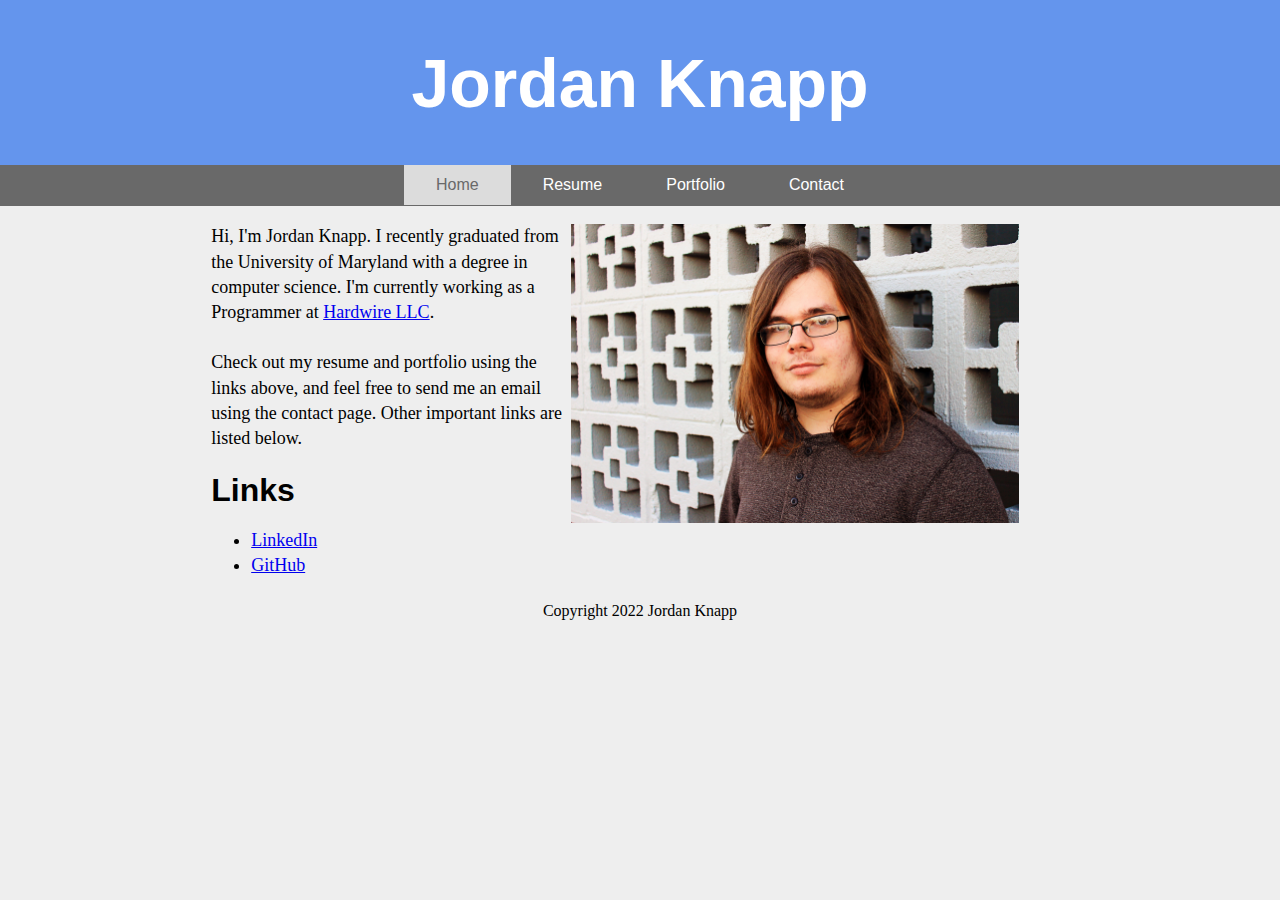
<file: index.html>
<!DOCTYPE html>
<html lang="en-us">
    <head>
        <meta charset="UTF-8">
        <title>Jordan Knapp</title>
        <link rel="stylesheet" href="stylesheet.css">
        <meta name="viewport" content="width=device-width, initial-scale=1.0"> 
    </head>
    <body>
        <header>
            <h1>Jordan Knapp</h1>
        </header>
        <nav>
            <ul>
                <li><a class="active" href="index.html">Home</a></li>
                <li><a href="resume.html">Resume</a></li>
                <li><a href="portfolio.html">Portfolio</a></li>
                <li><a href="contact.html">Contact</a></li>
            </ul>
        </nav>
        <main>
            <section class="home">
                <figure>
                    <img src="file/img/me.jpg" alt="A photo of me.">
                </figure>
                <p>Hi, I'm Jordan Knapp. I recently graduated from the University of Maryland with a degree in computer science. I'm currently working as a Programmer at <a href="https://hardwirellc.com/">Hardwire LLC</a>.
                <br><br>
                Check out my resume and portfolio using the links above, and feel free to send me an email using the contact page. Other important links are listed below.</p>
            </section>
            <section class="home">
                <h2>Links</h2>
                <ul>
                    <li><a href="https://www.linkedin.com/in/jordan-g-knapp/">LinkedIn</a></li>
                    <li><a href="https://github.com/jordanknapp00">GitHub</a></li>
                </ul>
            </section>
        </main>
    </body>
    <footer>Copyright 2022 Jordan Knapp</footer>
</html>
</file>
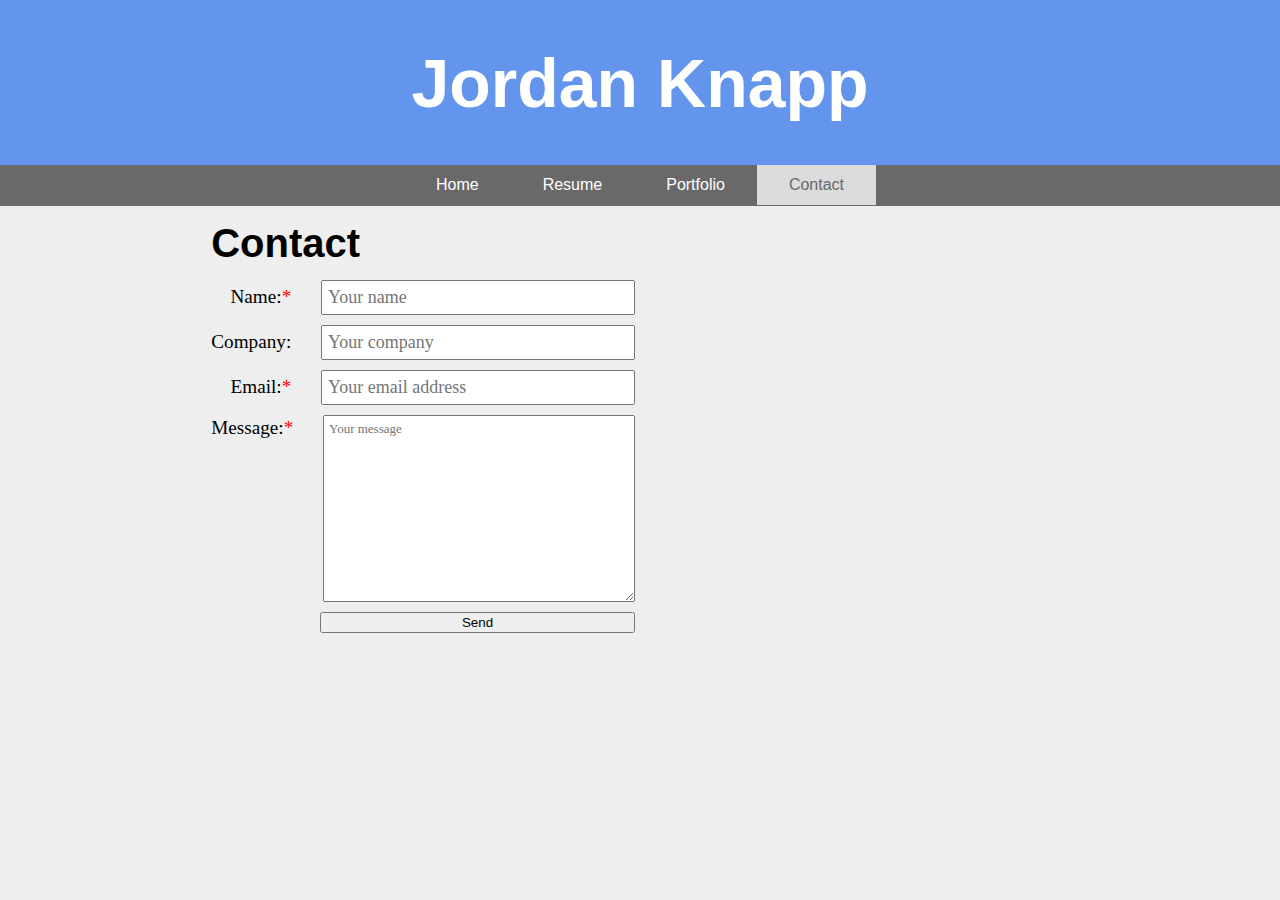
<file: contact.html>
<!DOCTYPE html>
<html lang="en-us">
    <head>
        <meta charset="UTF-8">
        <title>Jordan Knapp</title>
        <link rel="stylesheet" href="stylesheet.css">
        <meta name="viewport" content="width=device-width, initial-scale=1.0"> 
    </head>
    <body>
        <header>
            <h1>Jordan Knapp</h1>
        </header>
        <nav>
            <ul>
                <li><a href="index.html">Home</a></li>
                <li><a href="resume.html">Resume</a>
                    <ul>
                        <a href="file/doc/Jordan Knapp Resume.docx" download>.docx Download</a>
                        <a href="file/doc/Jordan Knapp Resume.pdf" download>.pdf Download</a>
                    </ul>
                </li>
                <li><a href="portfolio.html">Portfolio</a>
                    <ul>
                        <a href="portfolio.html#major">Major Projects</a>
                        <a href="portfolio.html#minor">Minor Projects</a>
                        <a href="schoolprojects.html">School Projects</a>
                    </ul>
                </li>
                <li><a class="active" href="contact.html">Contact</a></li>
            </ul>
        </nav>
        <main>
            <section>
                <h1>Contact</h1>
                <article class="contact">
                    <form action="contact.php" method="post">
                        <label for="name">Name:<span style="color:red">*</span></label>
                        <input type="text" id="name" name="name" placeholder="Your name" required><br>
                        <label for="company">Company:</label>
                        <input type="text" id="company" name="company" placeholder="Your company"><br>
                        <label for="email">Email:<span style="color:red">*</span></label>
                        <input type="email" id="email" name="email" placeholder="Your email address" required><br>
                        <label for="msg">Message:<span style="color:red">*</span></label>
                        <textarea name="msg" placeholder="Your message" style="height:175px" required></textarea><br>
                        <input type="submit" value="Send">
                    </form>
                </article>
            </section>
        </main>
    </body>
</html>
</file>
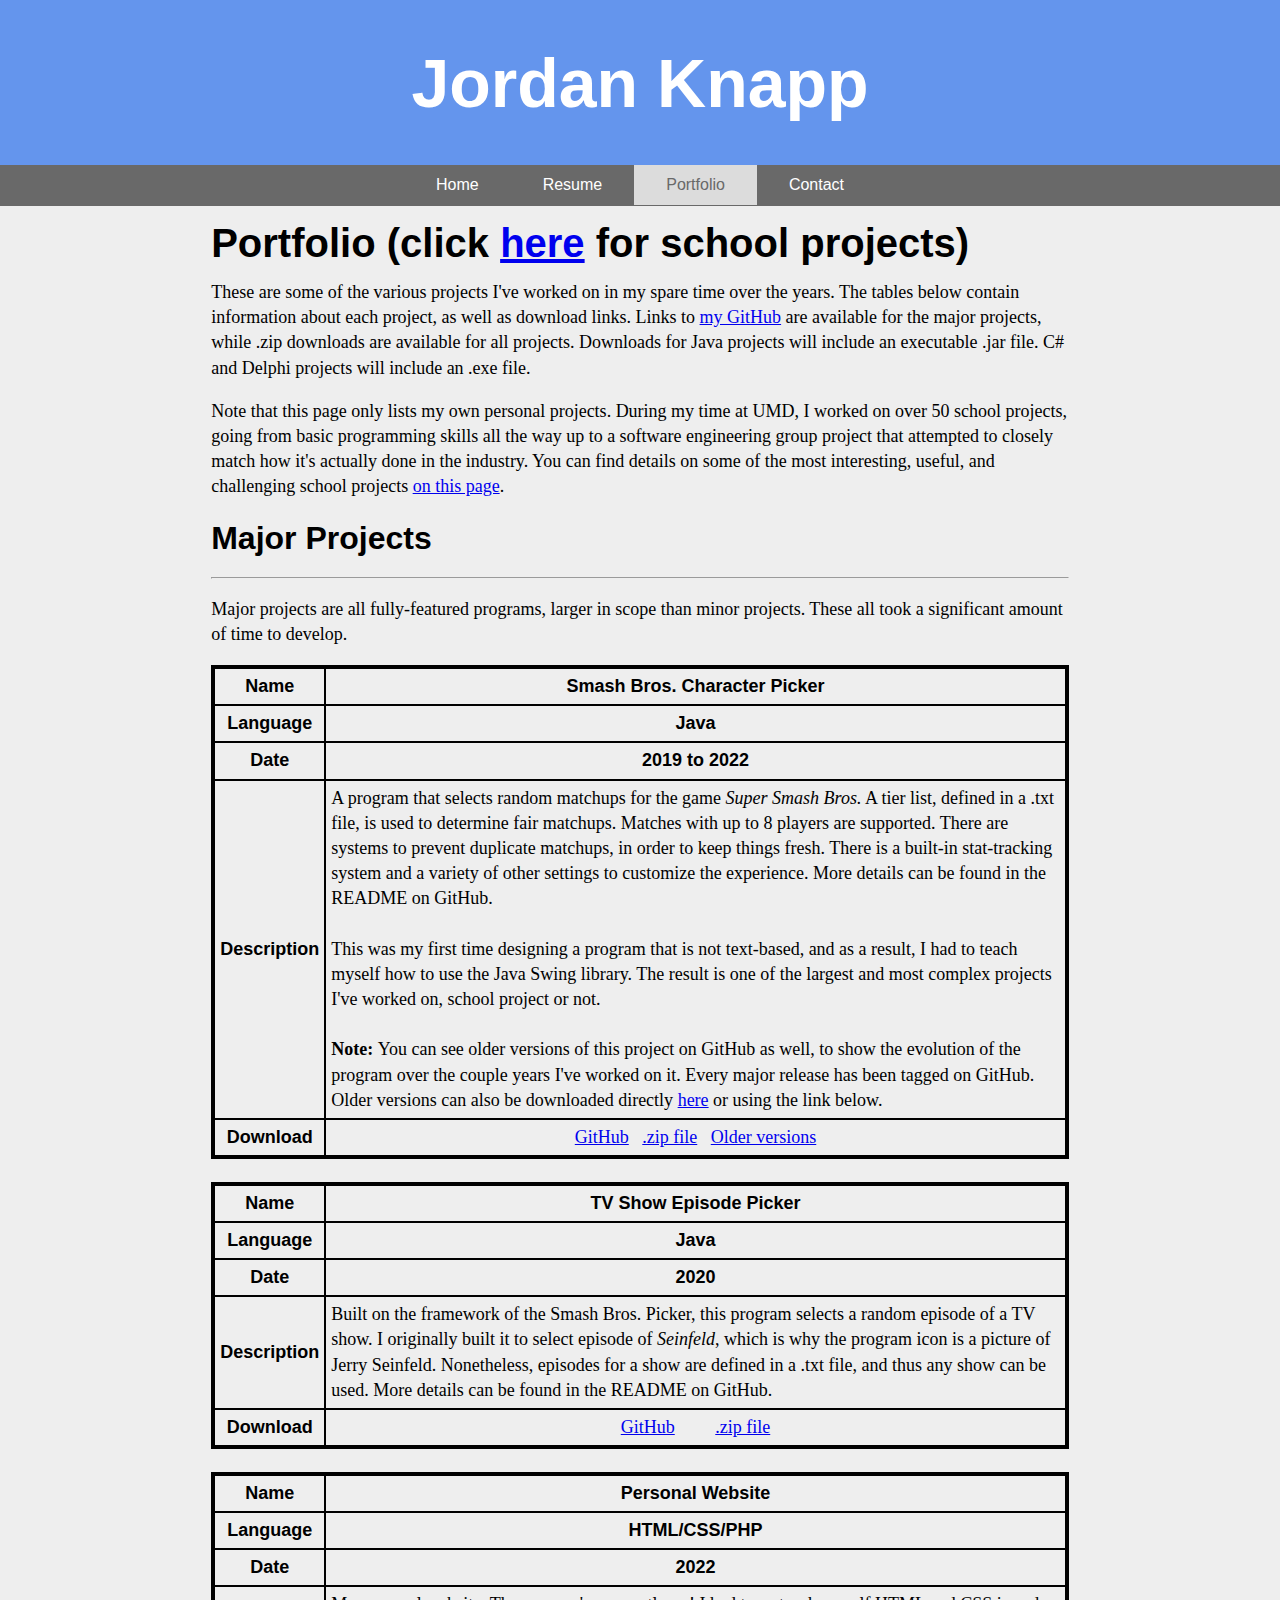
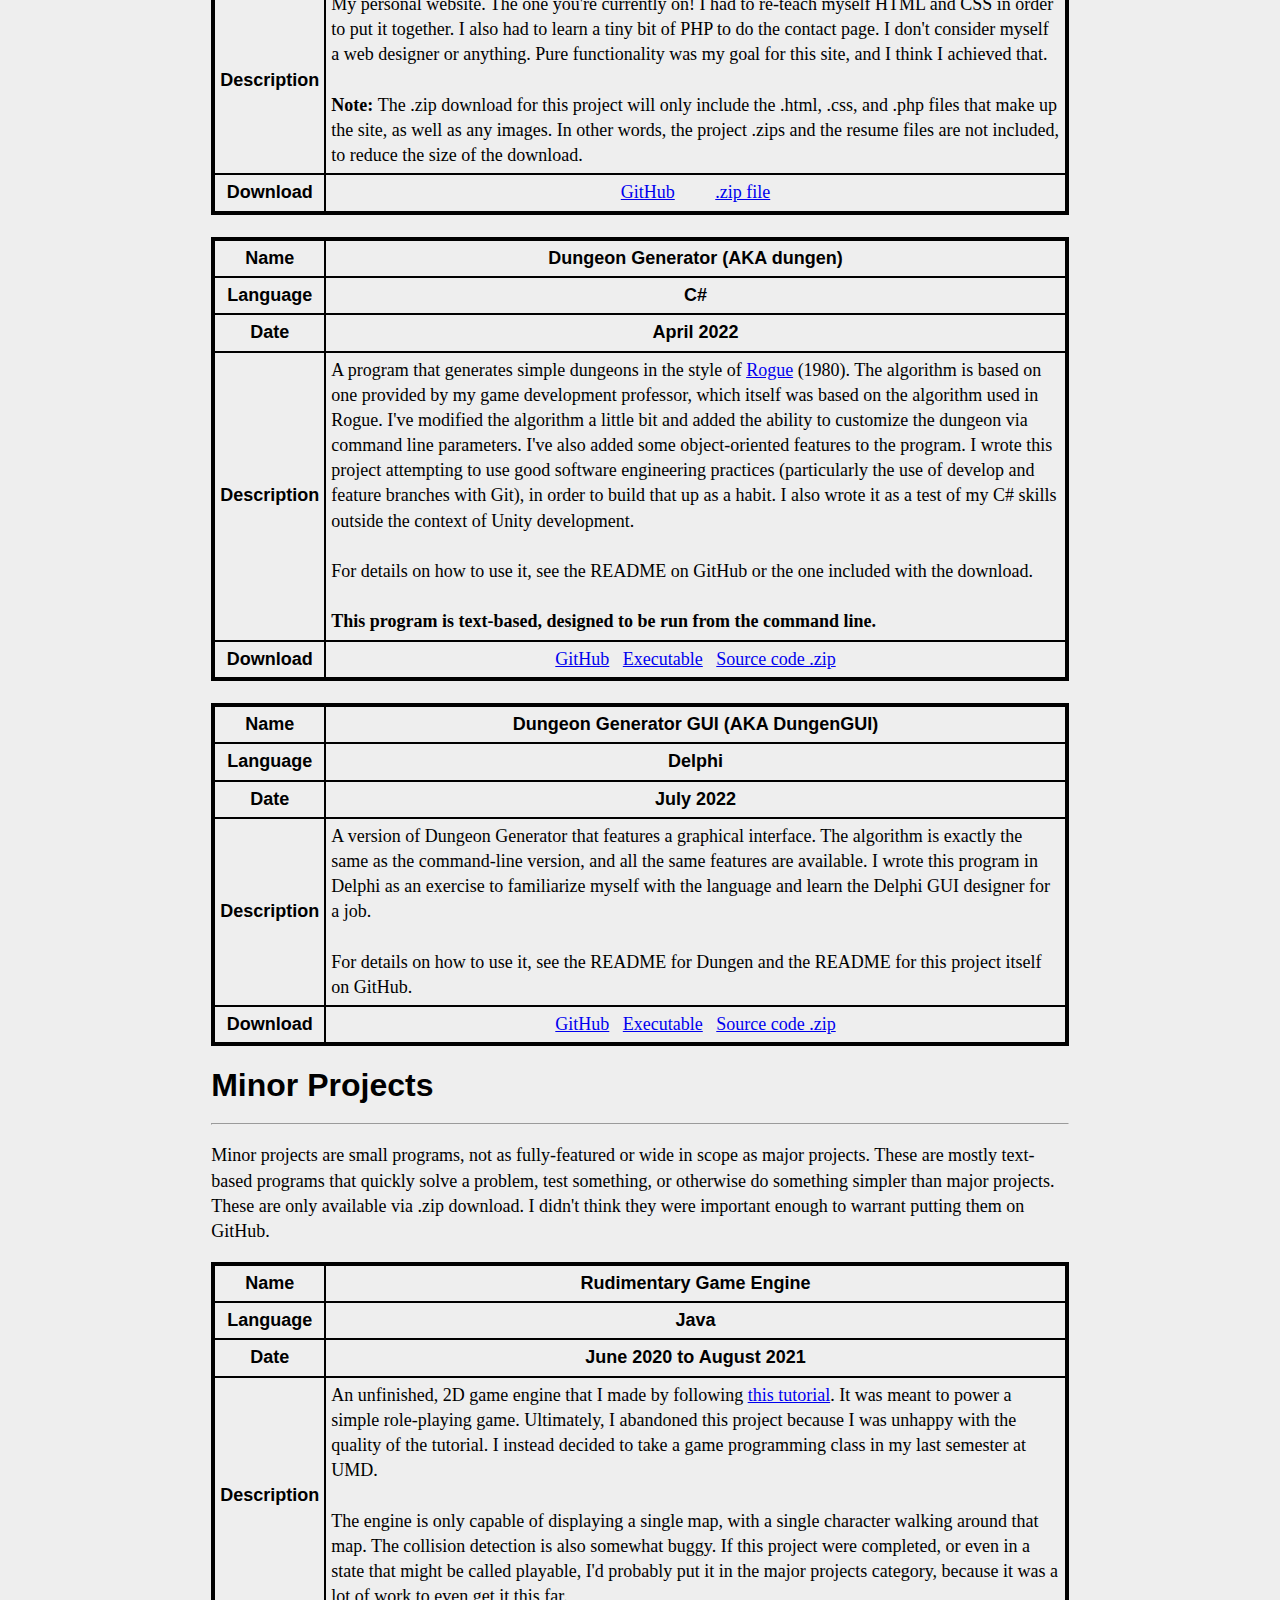
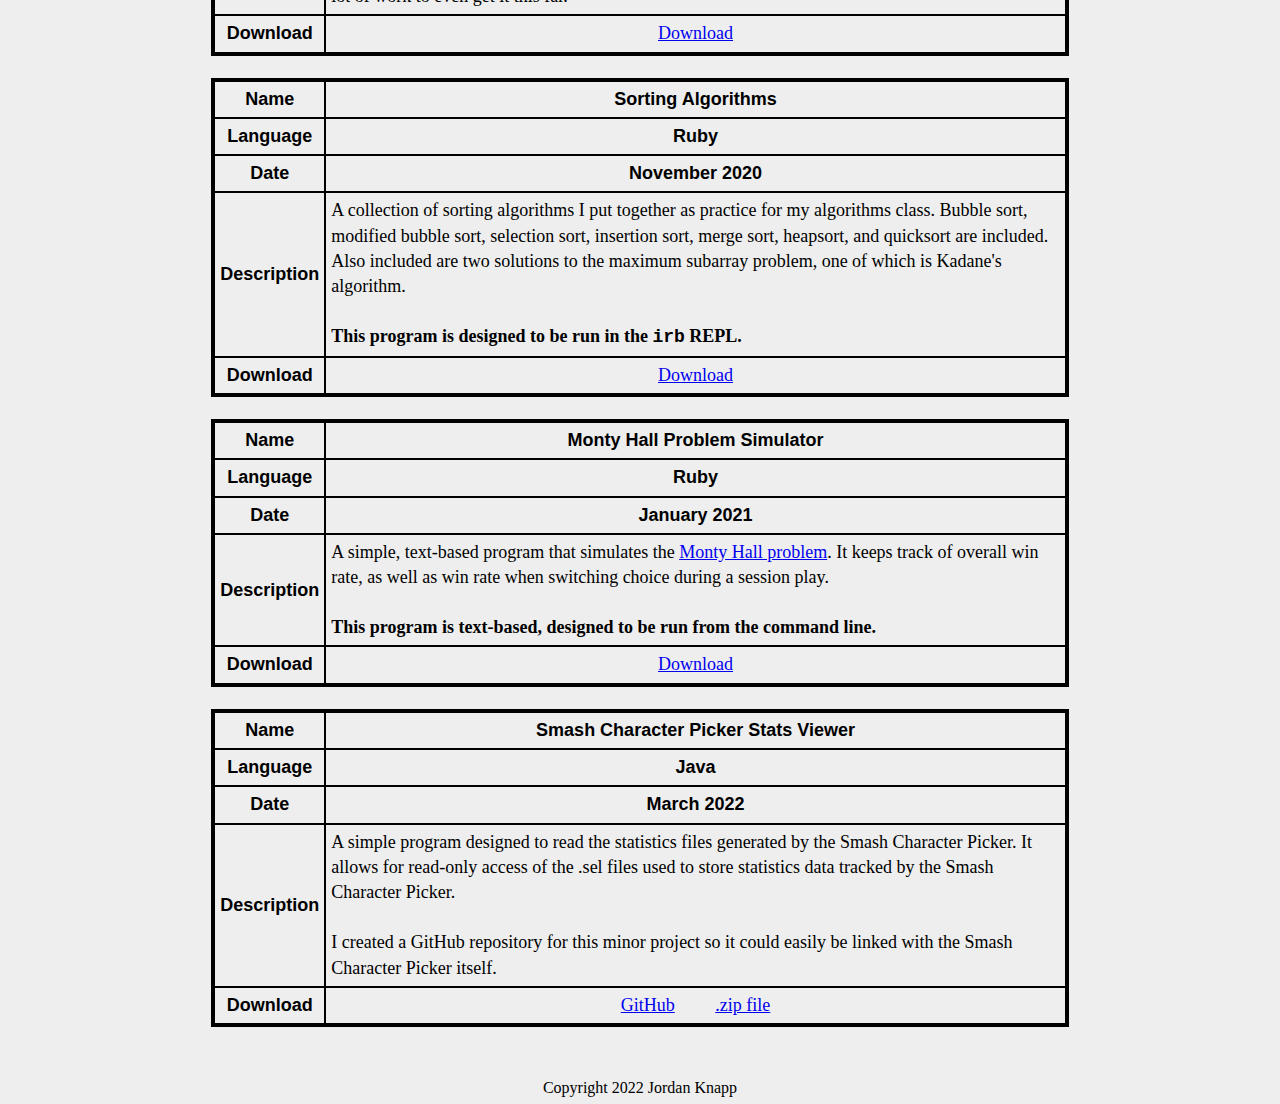
<file: portfolio.html>
<!DOCTYPE html>
<html lang="en-us">
    <head>
        <meta charset="UTF-8">
        <title>Jordan Knapp</title>
        <link rel="stylesheet" href="stylesheet.css">
        <meta name="viewport" content="width=device-width, initial-scale=1.0"> 
    </head>
    <body>
        <header>
            <h1>Jordan Knapp</h1>
        </header>
        <nav>
            <ul>
                <li><a href="index.html">Home</a></li>
                <li><a href="resume.html">Resume</a></li>
                <li><a class="active" href="portfolio.html">Portfolio</a></li>
                <li><a href="contact.html">Contact</a></li>
            </ul>
        </nav>
        <main>
            <section>
                <h1>Portfolio (click <a href="schoolprojects.html">here</a> for school projects)</h1>
                    <p>These are some of the various projects I've worked on in my spare time over the years. The tables below contain information about each project, as well as download links. Links to <a href="https://github.com/jordanknapp00">my GitHub</a> are available for the major projects, while .zip downloads are available for all projects. Downloads for Java projects will include an executable .jar file. C# and Delphi projects will include an .exe file.</p>

                    <p>Note that this page only lists my own personal projects. During my time at UMD, I worked on over 50 school projects, going from basic programming skills all the way up to a software engineering group project that attempted to closely match how it's actually done in the industry. You can find details on some of the most interesting, useful, and challenging school projects <a href="schoolprojects.html">on this page</a>.</p>
            </section>
            <section>
                <h2>Major Projects</h2>
                <hr>
                <p>Major projects are all fully-featured programs, larger in scope than minor projects. These all took a significant amount of time to develop.</p>
                <!-- Major Projects tables: -->
                <!-- Smash Character Picker table -->
                <table>
                    <tr>
                        <th>Name</th>
                        <th>Smash Bros. Character Picker</th>
                    </tr>
                    <tr>
                        <th>Language</th>
                        <th>Java</th>
                    </tr>
                    <tr>
                        <th>Date</th>
                        <th>2019 to 2022</th>
                    </tr>
                    <tr>
                        <th>Description</th>
                        <td>A program that selects random matchups for the game <i>Super Smash Bros.</i> A tier list, defined in a .txt file, is used to determine fair matchups. Matches with up to 8 players are supported. There are systems to prevent duplicate matchups, in order to keep things fresh. There is a built-in stat-tracking system and a variety of other settings to customize the experience. More details can be found in the README on GitHub.
                        <br><br>
                        This was my first time designing a program that is not text-based, and as a result, I had to teach myself how to use the Java Swing library. The result is one of the largest and most complex projects I've worked on, school project or not.
                        <br><br>
                        <b>Note: </b> You can see older versions of this project on GitHub as well, to show the evolution of the program over the couple years I've worked on it. Every major release has been tagged on GitHub. Older versions can also be downloaded directly <a href="smashold.html">here</a> or using the link below.</td>
                    </tr>
                    <tr>
                        <th>Download</th>
                        <td class="table-center">
                            <a href="https://github.com/jordanknapp00/Smash-Character-Picker">GitHub</a>&ensp;
                            <a href="file/proj/Smash-Character-Picker-11.0.zip" download>.zip file</a>&ensp;
                            <a href="smashold.html">Older versions</a>
                        </td>
                    </tr>
                </table>
                <br>
                <!-- TV Show Episode Picker table -->
                <table>
                    <tr>
                        <th>Name</th>
                        <th>TV Show Episode Picker</th>
                    </tr>
                    <tr>
                        <th>Language</th>
                        <th>Java</th>
                    </tr>
                    <tr>
                        <th>Date</th>
                        <th>2020</th>
                    </tr>
                    <tr>
                        <th>Description</th>
                        <td>Built on the framework of the Smash Bros. Picker, this program selects a random episode of a TV show. I originally built it to select episode of <i>Seinfeld</i>, which is why the program icon is a picture of Jerry Seinfeld. Nonetheless, episodes for a show are defined in a .txt file, and thus any show can be used. More details can be found in the README on GitHub.</td>
                    </tr>
                    <tr>
                        <th>Download</th>
                        <td class="table-center">
                            <a href="https://github.com/jordanknapp00/TV-Show-Episode-Picker">GitHub</a>&emsp;&emsp;
                            <a href="file/proj/TV-Show-Episode-Picker.zip" download>.zip file</a>
                        </td>
                    </tr>
                </table>
                <br>
                <!-- Website table-->
                <table>
                    <tr>
                        <th>Name</th>
                        <th>Personal Website</th>
                    </tr>
                    <tr>
                        <th>Language</th>
                        <th>HTML/CSS/PHP</th>
                    </tr>
                    <tr>
                        <th>Date</th>
                        <th>2022</th>
                    </tr>
                    <tr>
                        <th>Description</th>
                        <td>My personal website. The one you're currently on! I had to re-teach myself HTML and CSS in order to put it together. I also had to learn a tiny bit of PHP to do the contact page. I don't consider myself a web designer or anything. Pure functionality was my goal for this site, and I think I achieved that.
                        <br><br>
                        <b>Note: </b>The .zip download for this project will only include the .html, .css, and .php files that make up the site, as well as any images. In other words, the project .zips and the resume files are not included, to reduce the size of the download.</td>
                    </tr>
                    <tr>
                        <th>Download</th>
                        <td class="table-center">
                            <a href="https://github.com/jordanknapp00/Personal-Website">GitHub</a>&emsp;&emsp;
                            <a href="file/proj/mysite.zip" download>.zip file</a>
                        </td>
                    </tr>
                </table>
                <br>
                <!-- Dungeon Generator table -->
                <table>
                    <tr>
                        <th>Name</th>
                        <th>Dungeon Generator (AKA dungen)</th>
                    </tr>
                    <tr>
                        <th>Language</th>
                        <th>C#</th>
                    </tr>
                    <tr>
                        <th>Date</th>
                        <th>April 2022</th>
                    </tr>
                    <tr>
                        <th>Description</th>
                        <td>A program that generates simple dungeons in the style of <a href="https://en.wikipedia.org/wiki/Rogue_(video_game)">Rogue</a> (1980). The algorithm is based on one provided by my game development professor, which itself was based on the algorithm used in Rogue. I've modified the algorithm a little bit and added the ability to customize the dungeon via command line parameters. I've also added some object-oriented features to the program. I wrote this project attempting to use good software engineering practices (particularly the use of develop and feature branches with Git), in order to build that up as a habit. I also wrote it as a test of my C# skills outside the context of Unity development.
                        <br><br>
                        For details on how to use it, see the README on GitHub or the one included with the download.
                        <br><br>
                        <b>This program is text-based, designed to be run from the command line.</b></td>
                    </tr>
                    <tr>
                        <th>Download</th>
                        <td class="table-center">
                            <a href="https://github.com/jordanknapp00/Dungeon-Generator">GitHub</a>&ensp;
                            <a href="file/proj/dungen.zip" download>Executable</a>&ensp;
                            <a href="file/proj/dungen-src.zip" download>Source code .zip</a>
                        </td>
                    </tr>
                </table>
                <br>
                <!-- Dungeon Generator GUI table -->
                <table>
                    <tr>
                        <th>Name</th>
                        <th>Dungeon Generator GUI (AKA DungenGUI)</th>
                    </tr>
                    <tr>
                        <th>Language</th>
                        <th>Delphi</th>
                    </tr>
                    <tr>
                        <th>Date</th>
                        <th>July 2022</th>
                    </tr>
                    <tr>
                        <th>Description</th>
                        <td>A version of Dungeon Generator that features a graphical interface. The algorithm is exactly the same as the command-line version, and all the same features are available. I wrote this program in Delphi as an exercise to familiarize myself with the language and learn the Delphi GUI designer for a job.
                        <br><br>
                        For details on how to use it, see the README for Dungen and the README for this project itself on GitHub.
                        </td>
                    </tr>
                    <tr>
                        <th>Download</th>
                        <td class="table-center">
                            <a href="https://github.com/jordanknapp00/Dungeon-Generator-GUI">GitHub</a>&ensp;
                            <a href="file/proj/dungengui.zip" download>Executable</a>&ensp;
                            <a href="file/proj/dungengui-src.zip" download>Source code .zip</a>
                        </td>
                    </tr>
                </table>
            </section>
            <section>
                <h2>Minor Projects</h2>
                <hr>
                <p>Minor projects are small programs, not as fully-featured or wide in scope as major projects. These are mostly text-based programs that quickly solve a problem, test something, or otherwise do something simpler than major projects. These are only available via .zip download. I didn't think they were important enough to warrant putting them on GitHub.</p>
                <!-- Minor Projects tables: -->
                <!-- Game Engine table -->
                <table>
                    <tr>
                        <th>Name</th>
                        <th>Rudimentary Game Engine</th>
                    </tr>
                    <tr>
                        <th>Language</th>
                        <th>Java</th>
                    </tr>
                    <tr>
                        <th>Date</th>
                        <th>June 2020 to August 2021</th>
                    </tr>
                    <tr>
                        <th>Description</th>
                        <td>An unfinished, 2D game engine that I made by following <a href="https://www.youtube.com/playlist?list=PLlrATfBNZ98eOOCk2fOFg7Qg5yoQfFAdf">this tutorial</a>. It was meant to power a simple role-playing game. Ultimately, I abandoned this project because I was unhappy with the quality of the tutorial. I instead decided to take a game programming class in my last semester at UMD.
                        <br><br>
                        The engine is only capable of displaying a single map, with a single character walking around that map. The collision detection is also somewhat buggy. If this project were completed, or even in a state that might be called playable, I'd probably put it in the major projects category, because it was a lot of work to even get it this far.</td>
                    </tr>
                    <tr>
                        <th>Download</th>
                        <td class="table-center"><a href="file/proj/Rudimentary-Game-Engine.zip" download>Download</a>
                    </tr>
                </table>
                <br>
                <!-- Algorithms table -->
                <table>
                    <tr>
                        <th>Name</th>
                        <th>Sorting Algorithms</th>
                    </tr>
                    <tr>
                        <th>Language</th>
                        <th>Ruby</th>
                    </tr>
                    <tr>
                        <th>Date</th>
                        <th>November 2020</th>
                    </tr>
                    <tr>
                        <th>Description</th>
                        <td>A collection of sorting algorithms I put together as practice for my algorithms class. Bubble sort, modified bubble sort, selection sort, insertion sort, merge sort, heapsort, and quicksort are included. Also included are two solutions to the maximum subarray problem, one of which is Kadane's algorithm.
                        <br><br>
                        <b>This program is designed to be run in the <span style="font-family:'Courier New', Courier, monospace">irb</span> REPL.</b></td>
                    </tr>
                    <tr>
                        <th>Download</th>
                        <td class="table-center"><a href="file/proj/sortalgs.zip" download>Download</a></td>
                    </tr>
                </table>
                <br>
                <!-- Monty Hall Simulator table -->
                <table>
                    <tr>
                        <th>Name</th>
                        <th>Monty Hall Problem Simulator</th>
                    </tr>
                    <tr>
                        <th>Language</th>
                        <th>Ruby</th>
                    </tr>
                    <tr>
                        <th>Date</th>
                        <th>January 2021</th>
                    </tr>
                    <tr>
                        <th>Description</th>
                        <td>A simple, text-based program that simulates the  <a href="https://en.wikipedia.org/wiki/Monty_Hall_problem">Monty Hall problem</a>. It keeps track of overall win rate, as well as win rate when switching choice during a session play.
                        <br><br>
                        <b>This program is text-based, designed to be run from the command line.</b></td>
                    </tr>
                    <tr>
                        <th>Download</th>
                        <td class="table-center"><a href="file/proj/montyhall.zip" download>Download</a></td>
                    </tr>
                </table>
                <br>
                <!-- Smash Stats Viewer table -->
                <table>
                    <tr>
                        <th>Name</th>
                        <th>Smash Character Picker Stats Viewer</th>
                    </tr>
                    <tr>
                        <th>Language</th>
                        <th>Java</th>
                    </tr>
                    <tr>
                        <th>Date</th>
                        <th>March 2022</th>
                    </tr>
                    <tr>
                        <th>Description</th>
                        <td>A simple program designed to read the statistics files generated by the Smash Character Picker. It allows for read-only access of the .sel files used to store statistics data tracked by the Smash Character Picker.
                        <br><br>
                        I created a GitHub repository for this minor project so it could easily be linked with the Smash Character Picker itself.</td>
                    </tr>
                    <tr>
                        <th>Download</th>
                        <td class="table-center">
                            <a href="https://github.com/jordanknapp00/Smash-Stats-Viewer">GitHub</a>&emsp;&emsp;
                            <a href="file/proj/Smash-Stats-Viewer.zip" download>.zip file</a>
                        </td>
                    </tr>
                </table>
            </section>
            <br><br>
        </main>
    </body>
    <footer>Copyright 2022 Jordan Knapp</footer>
</html>
</file>
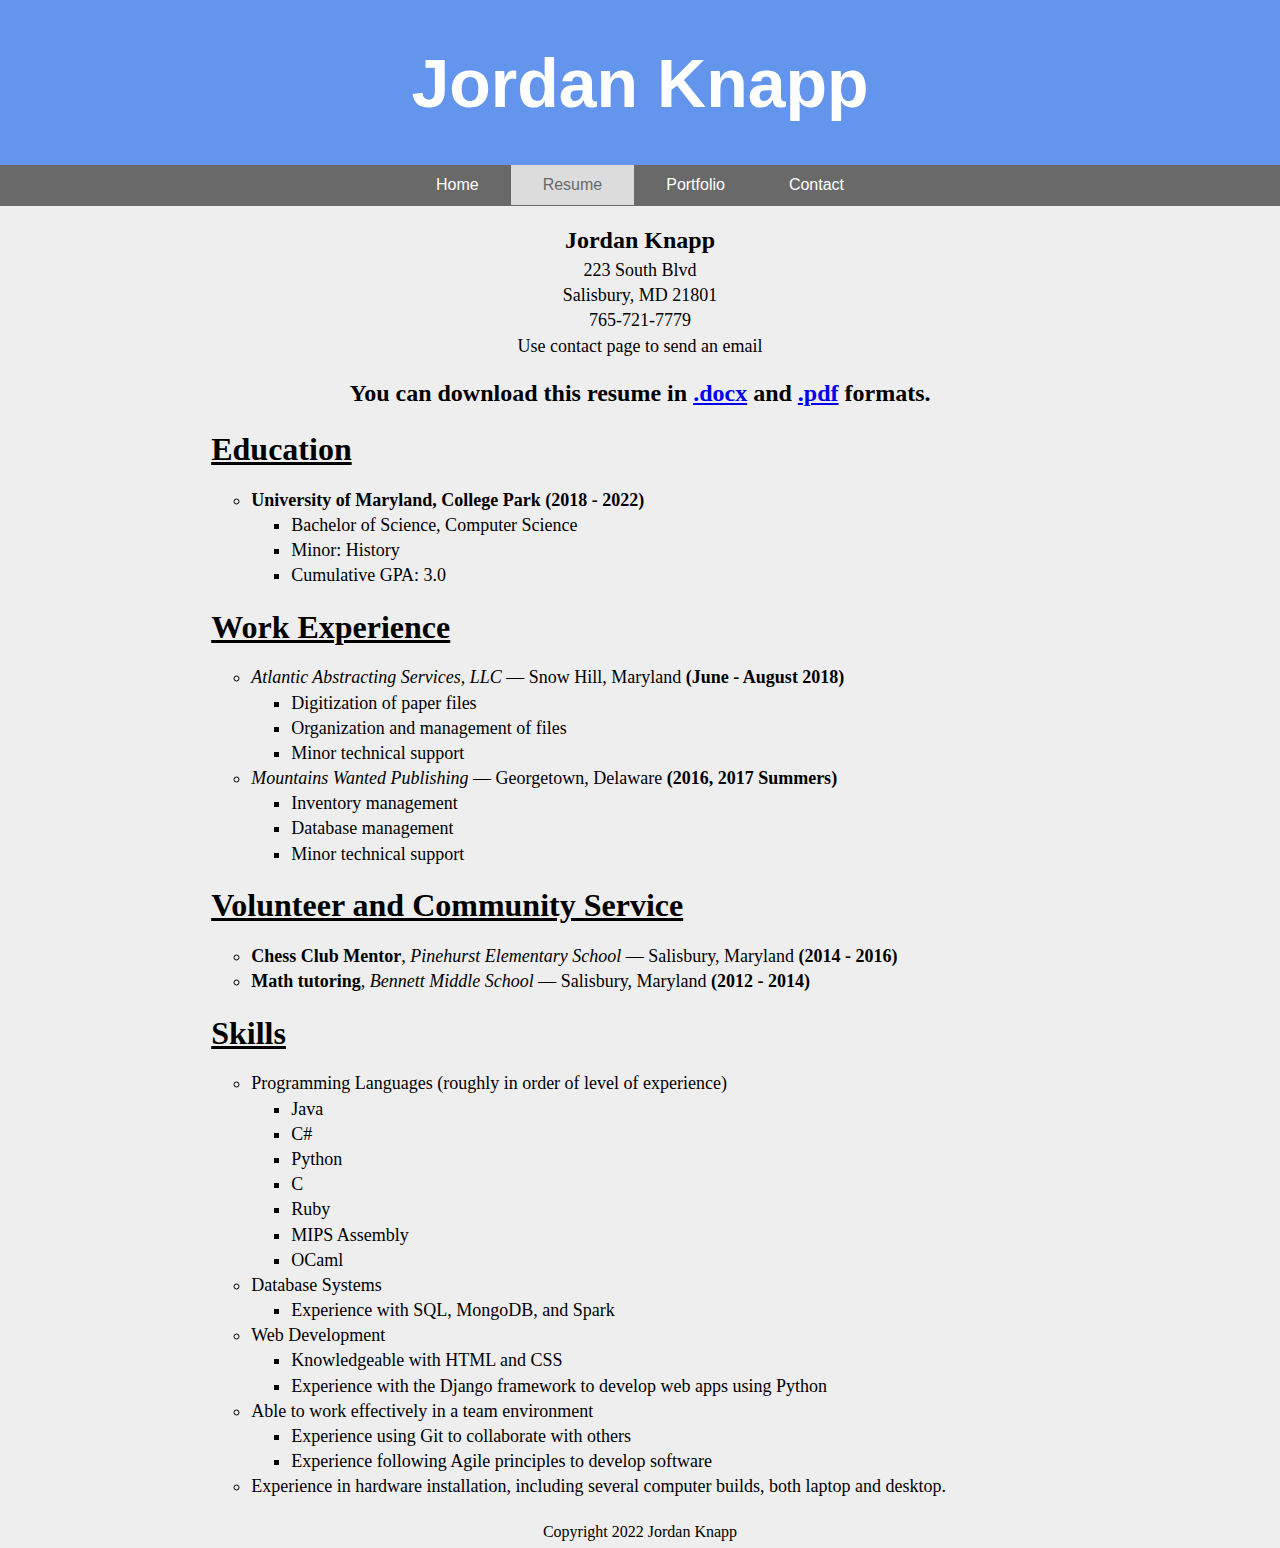
<file: resume.html>
<!DOCTYPE html>
<html lang="en-us">
    <head>
        <meta charset="UTF-8">
        <title>Jordan Knapp</title>
        <link rel="stylesheet" href="stylesheet.css">
        <meta name="viewport" content="width=device-width, initial-scale=1.0"> 
    </head>
    <body>
        <header>
            <h1>Jordan Knapp</h1>
        </header>
        <nav>
            <ul>
                <li><a href="index.html">Home</a></li>
                <li><a class="active" href="resume.html">Resume</a></li>
                <li><a href="portfolio.html">Portfolio</a></li>
                <li><a href="contact.html">Contact</a></li>
            </ul>
        </nav>
        <main>
            <section class="resume-head">
                <p><b>Jordan Knapp</b><br>
                    223 South Blvd<br>
                    Salisbury, MD 21801<br>
                    765-721-7779<br>
                    Use contact page to send an email
                </p>
                <p><b>You can download this resume in
                        <a href="file/doc/Jordan Knapp Resume.docx">.docx</a> and
                        <a href="file/doc/Jordan Knapp Resume.pdf">.pdf</a> formats.
                </b></p>
            </section>
            <section class="resume">
                <h2>Education</h2>
                <ul>
                    <li><b>University of Maryland, College Park (2018 - 2022)</b></li>
                    <ul>
                        <li>Bachelor of Science, Computer Science</li>
                        <li>Minor: History</li>
                        <li>Cumulative GPA: 3.0</li>
                    </ul>
                </ul>
                <h2>Work Experience</h2>
                <ul>
                    <li><i>Atlantic Abstracting Services, LLC</i> — Snow Hill, Maryland <b>(June - August 2018)</b></li>
                    <ul>
                        <li>Digitization of paper files</li>
                        <li>Organization and management of files</li>
                        <li>Minor technical support</li>
                    </ul>
                    <li><i>Mountains Wanted Publishing</i> — Georgetown, Delaware <b>(2016, 2017 Summers)</b></li>
                    <ul>
                        <li>Inventory management</li>
                        <li>Database management</li>
                        <li>Minor technical support</li>
                    </ul>
                </ul>
                <h2>Volunteer and Community Service</h2>
                <ul>
                    <li><b>Chess Club Mentor</b>, <i>Pinehurst Elementary School</i> — Salisbury, Maryland <b>(2014 - 2016)</b></li>
                    <li><b>Math tutoring</b>, <i>Bennett Middle School</i> — Salisbury, Maryland <b>(2012 - 2014)</b></li>
                </ul>
                <h2>Skills</h2>
                <ul>
                    <li>Programming Languages (roughly in order of level of experience)</li>
                    <ul>
                        <li>Java</li>
                        <li>C#</li>
                        <li>Python</li>
                        <li>C</li>
                        <li>Ruby</li>
                        <li>MIPS Assembly</li>
                        <li>OCaml</li>
                    </ul>
                    <li>Database Systems</li>
                    <ul>
                        <li>Experience with SQL, MongoDB, and Spark</li>
                    </ul>
                    <li>Web Development</li>
                    <ul>
                        <li>Knowledgeable with HTML and CSS</li>
                        <li>Experience with the Django framework to develop web apps using Python</li>
                    </ul>
                    <li>Able to work effectively in a team environment</li>
                    <ul>
                        <li>Experience using Git to collaborate with others</li>
                        <li>Experience following Agile principles to develop software</li>
                    </ul>
                    <li>Experience in hardware installation, including several computer builds, both laptop and desktop.</li>
                </ul>
            </section>
        </main>
    </body>
    <footer>Copyright 2022 Jordan Knapp</footer>
</html>
</file>
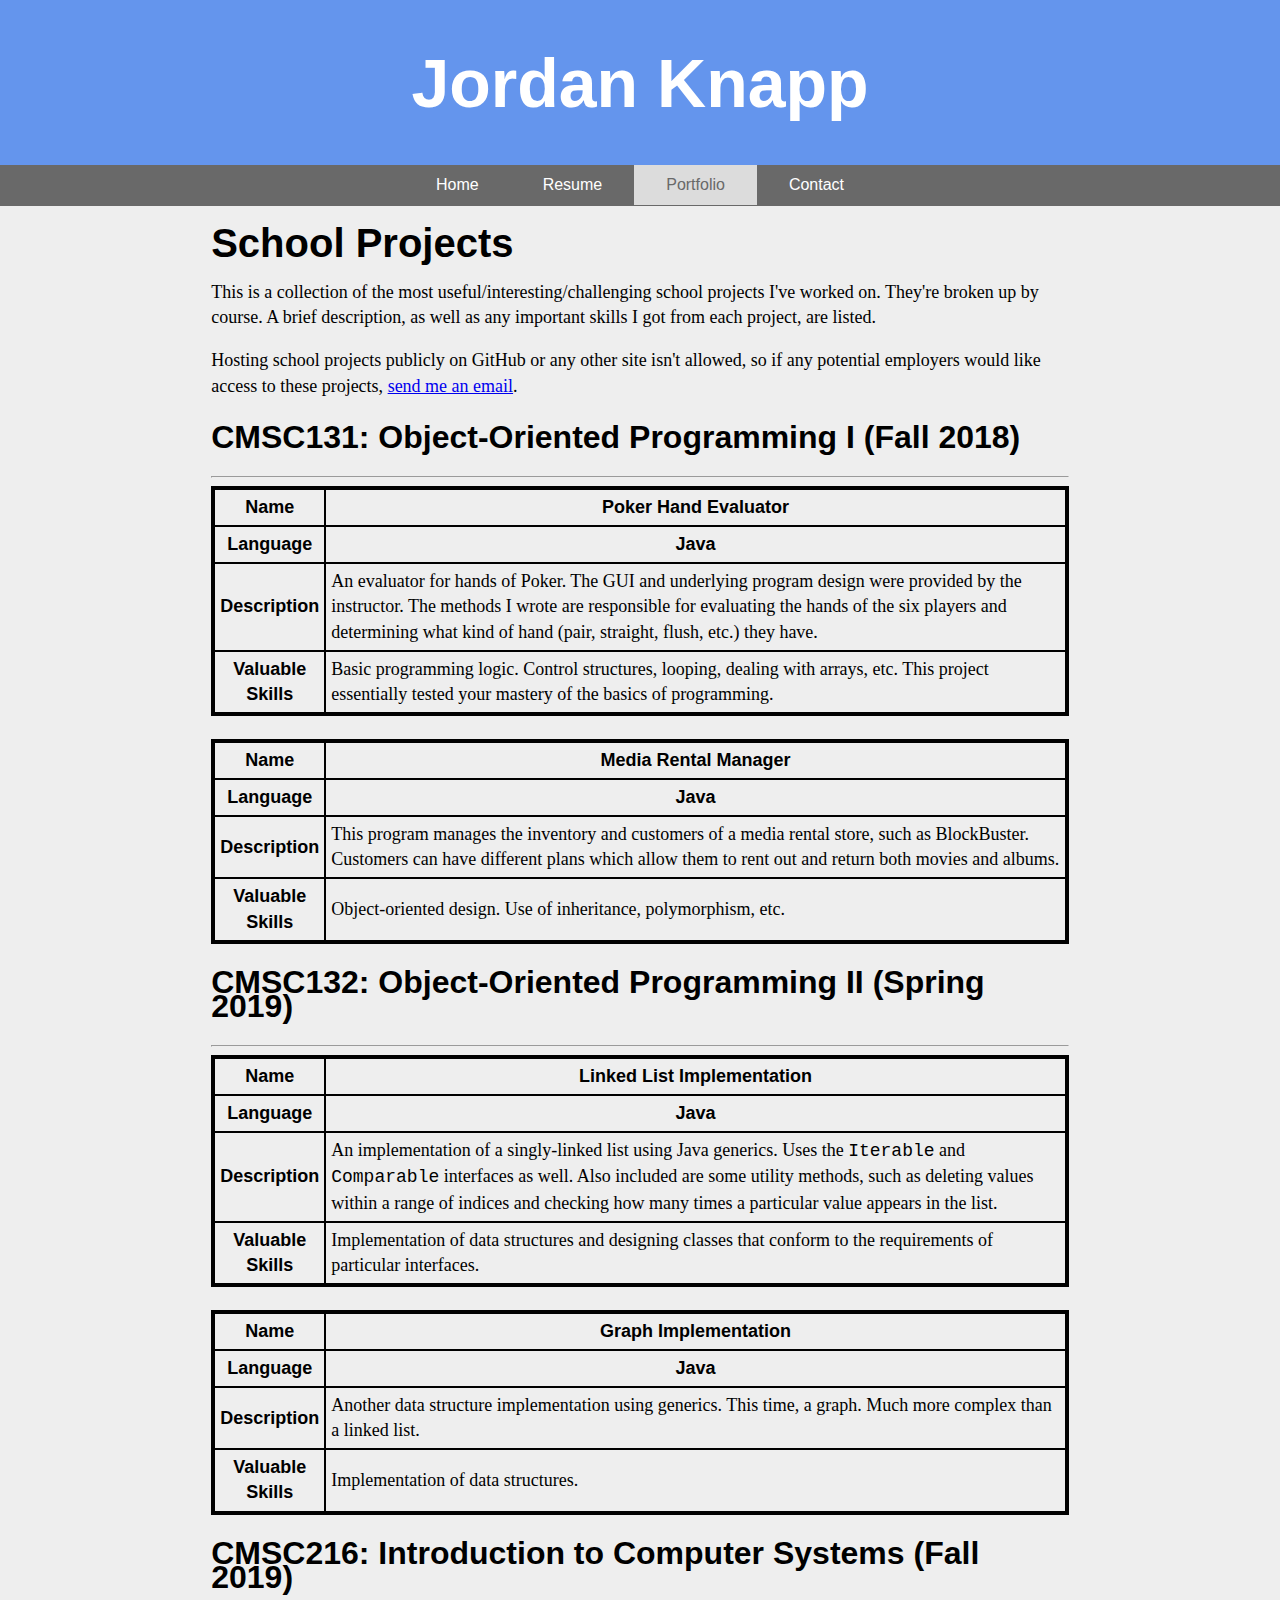
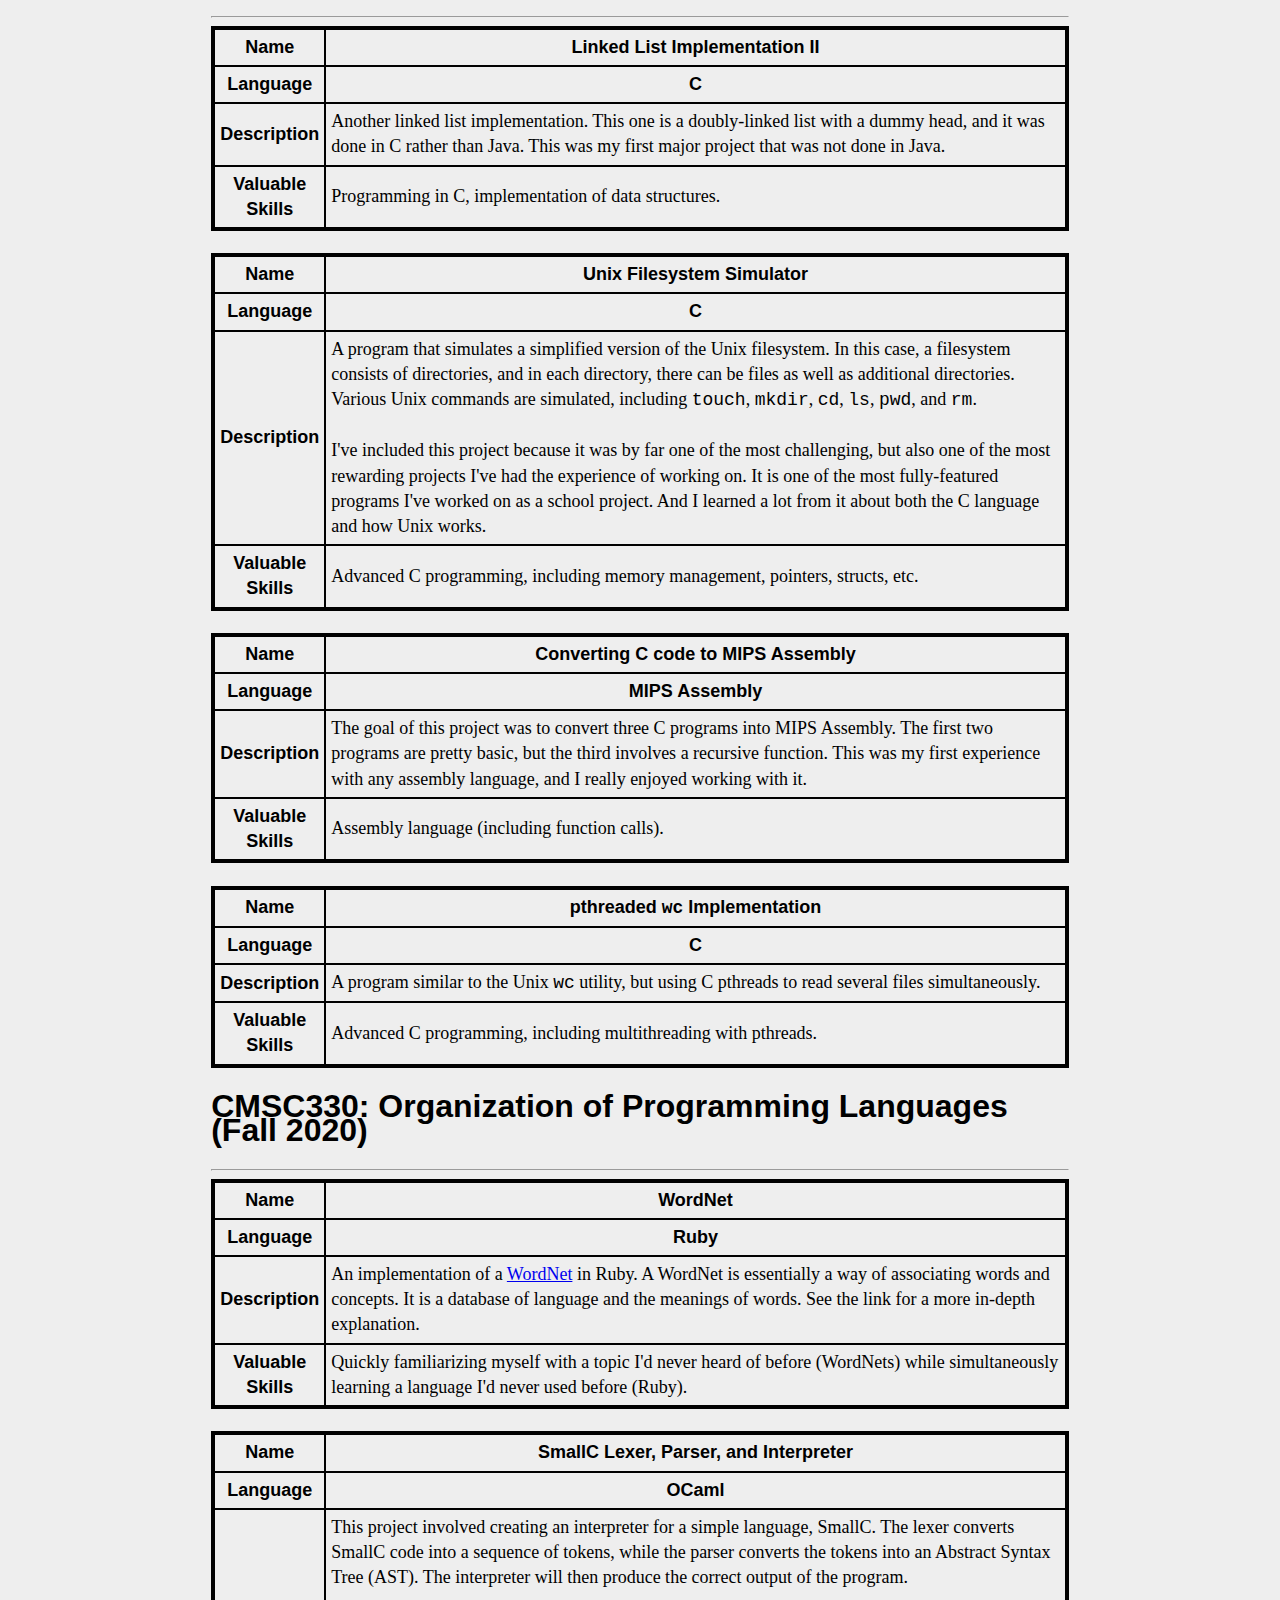
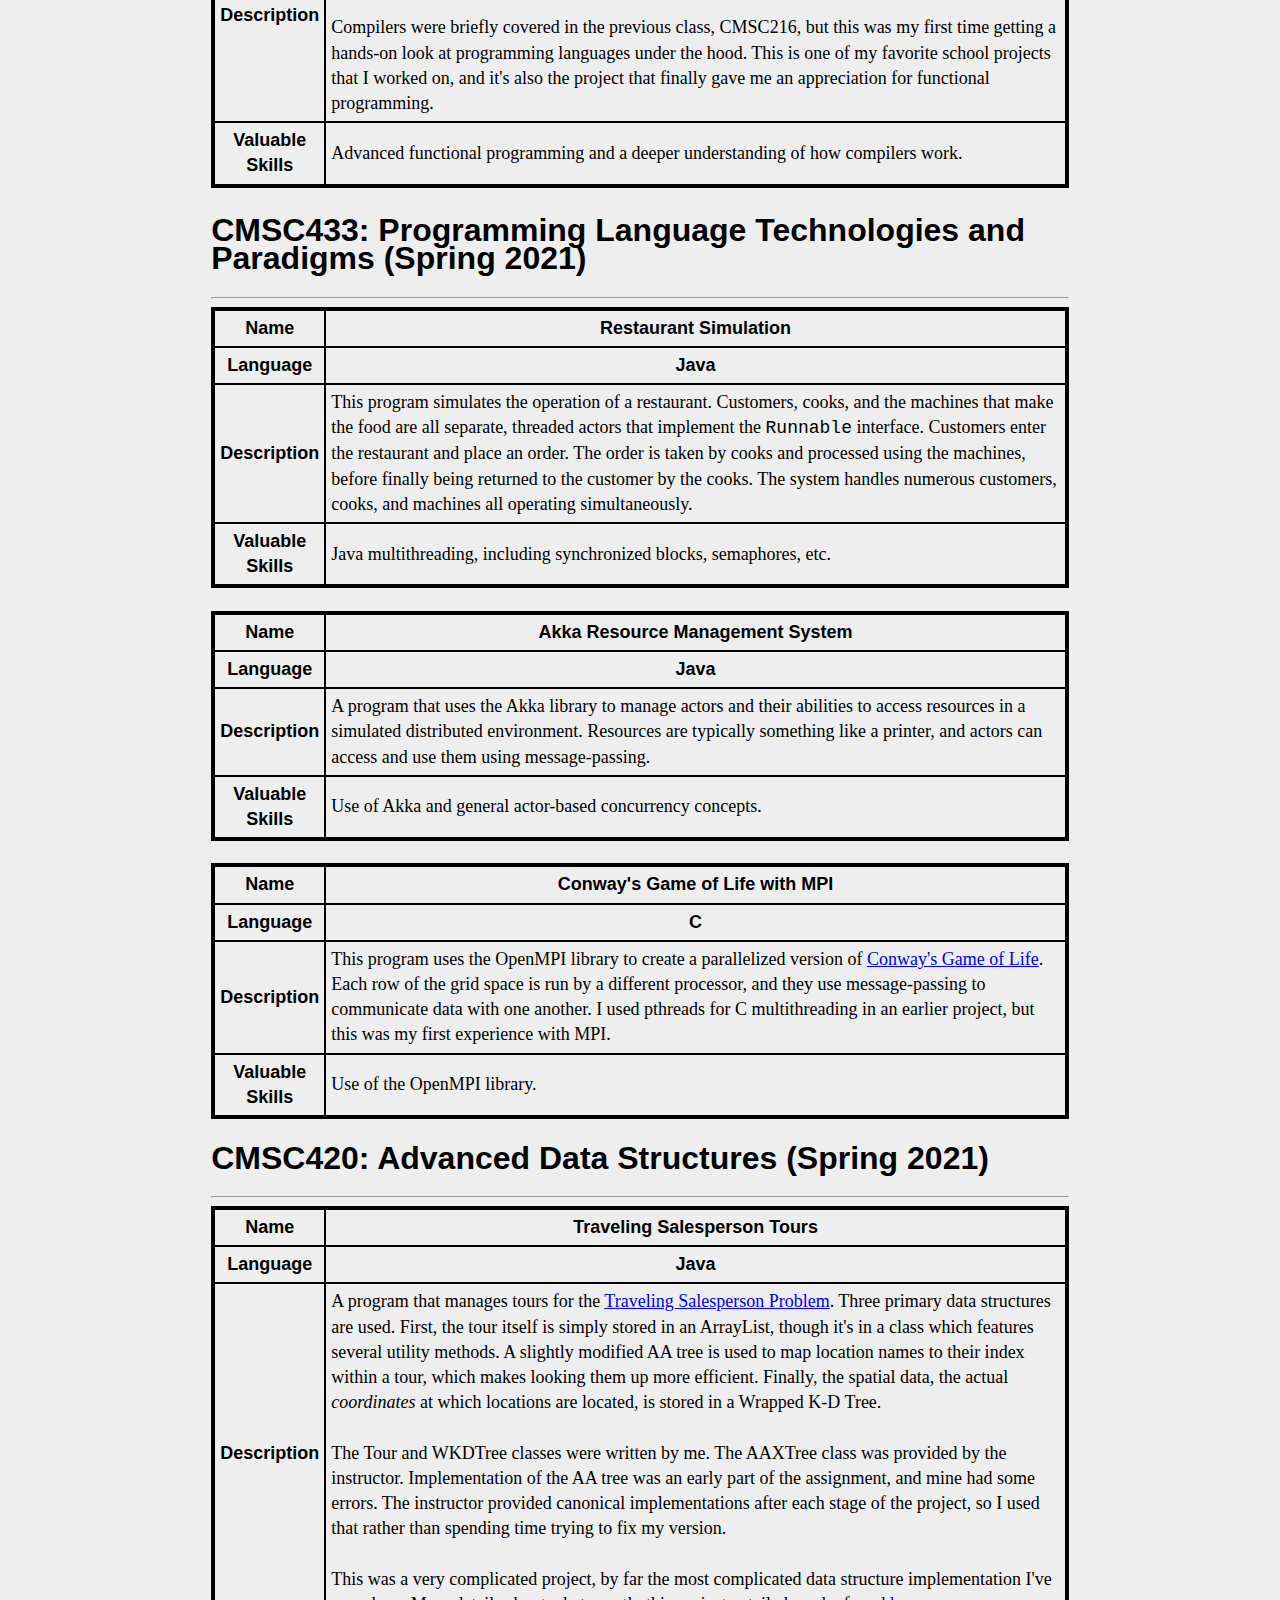
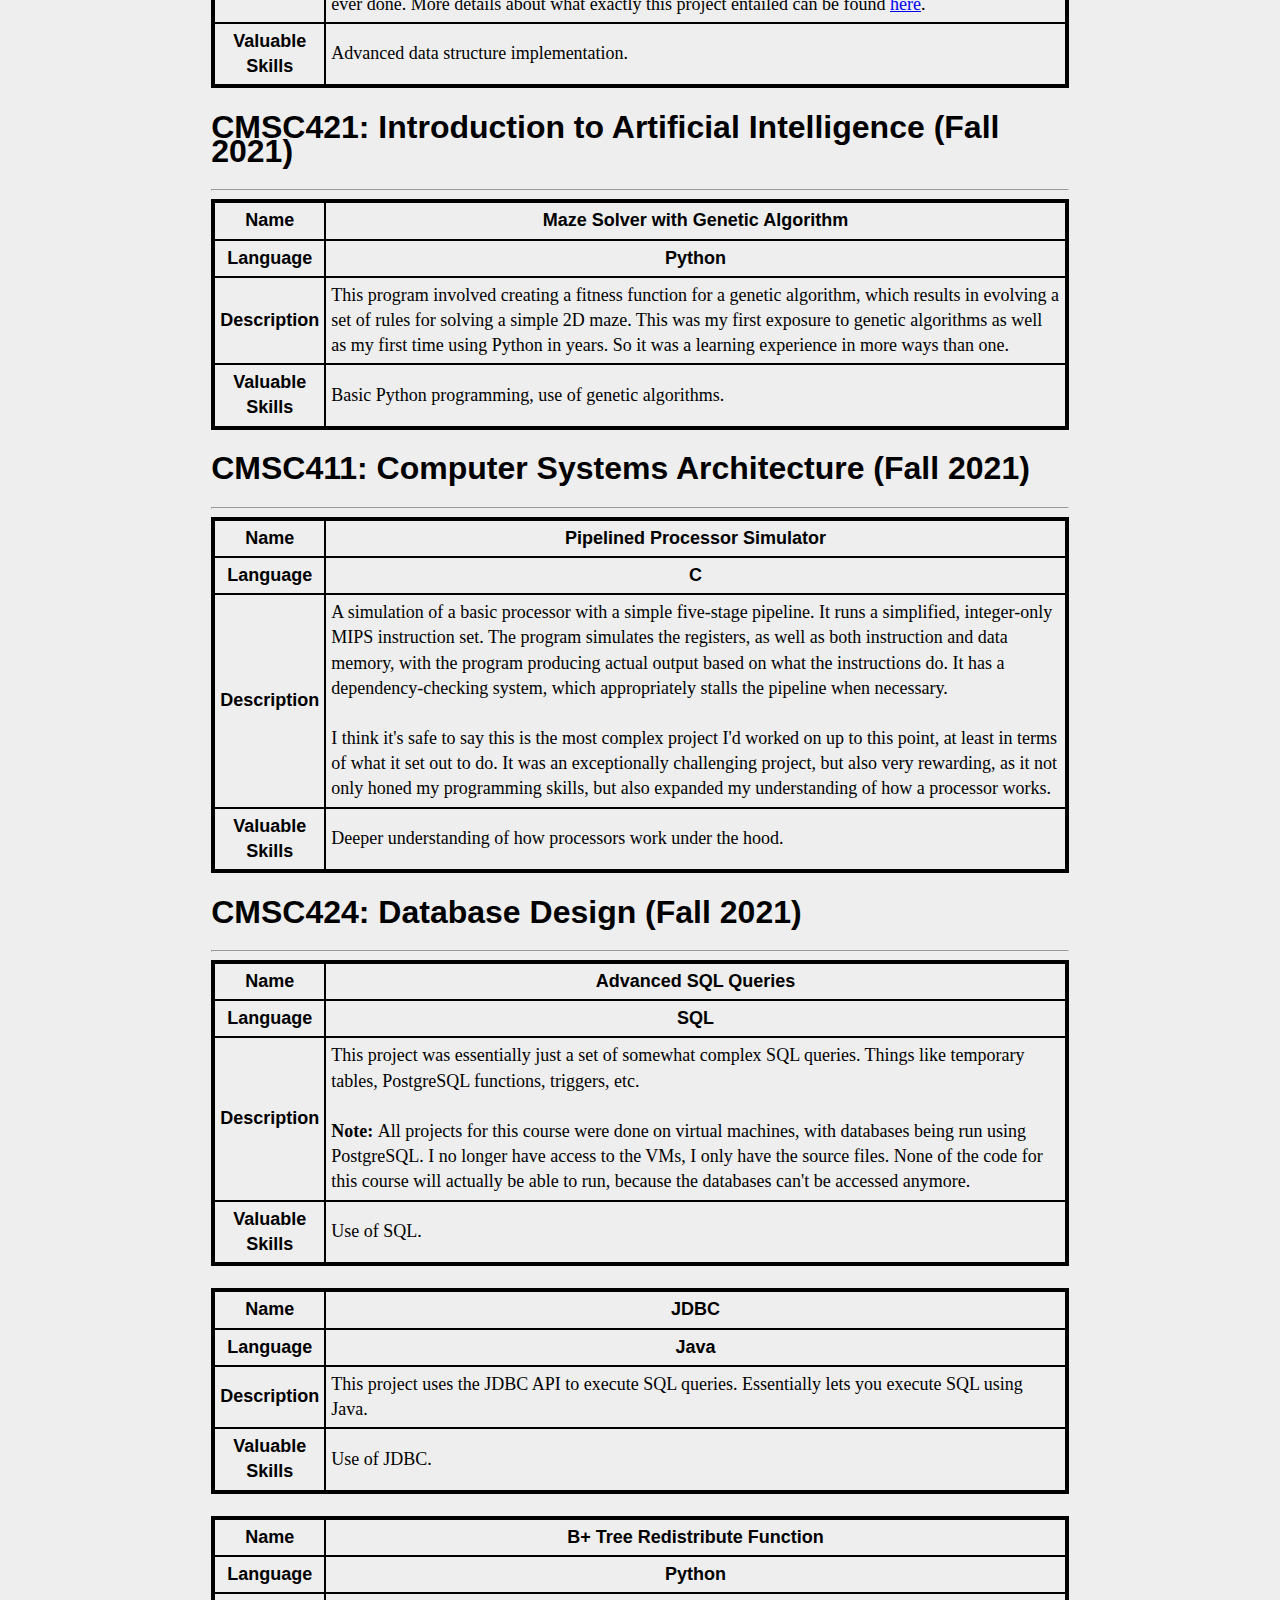
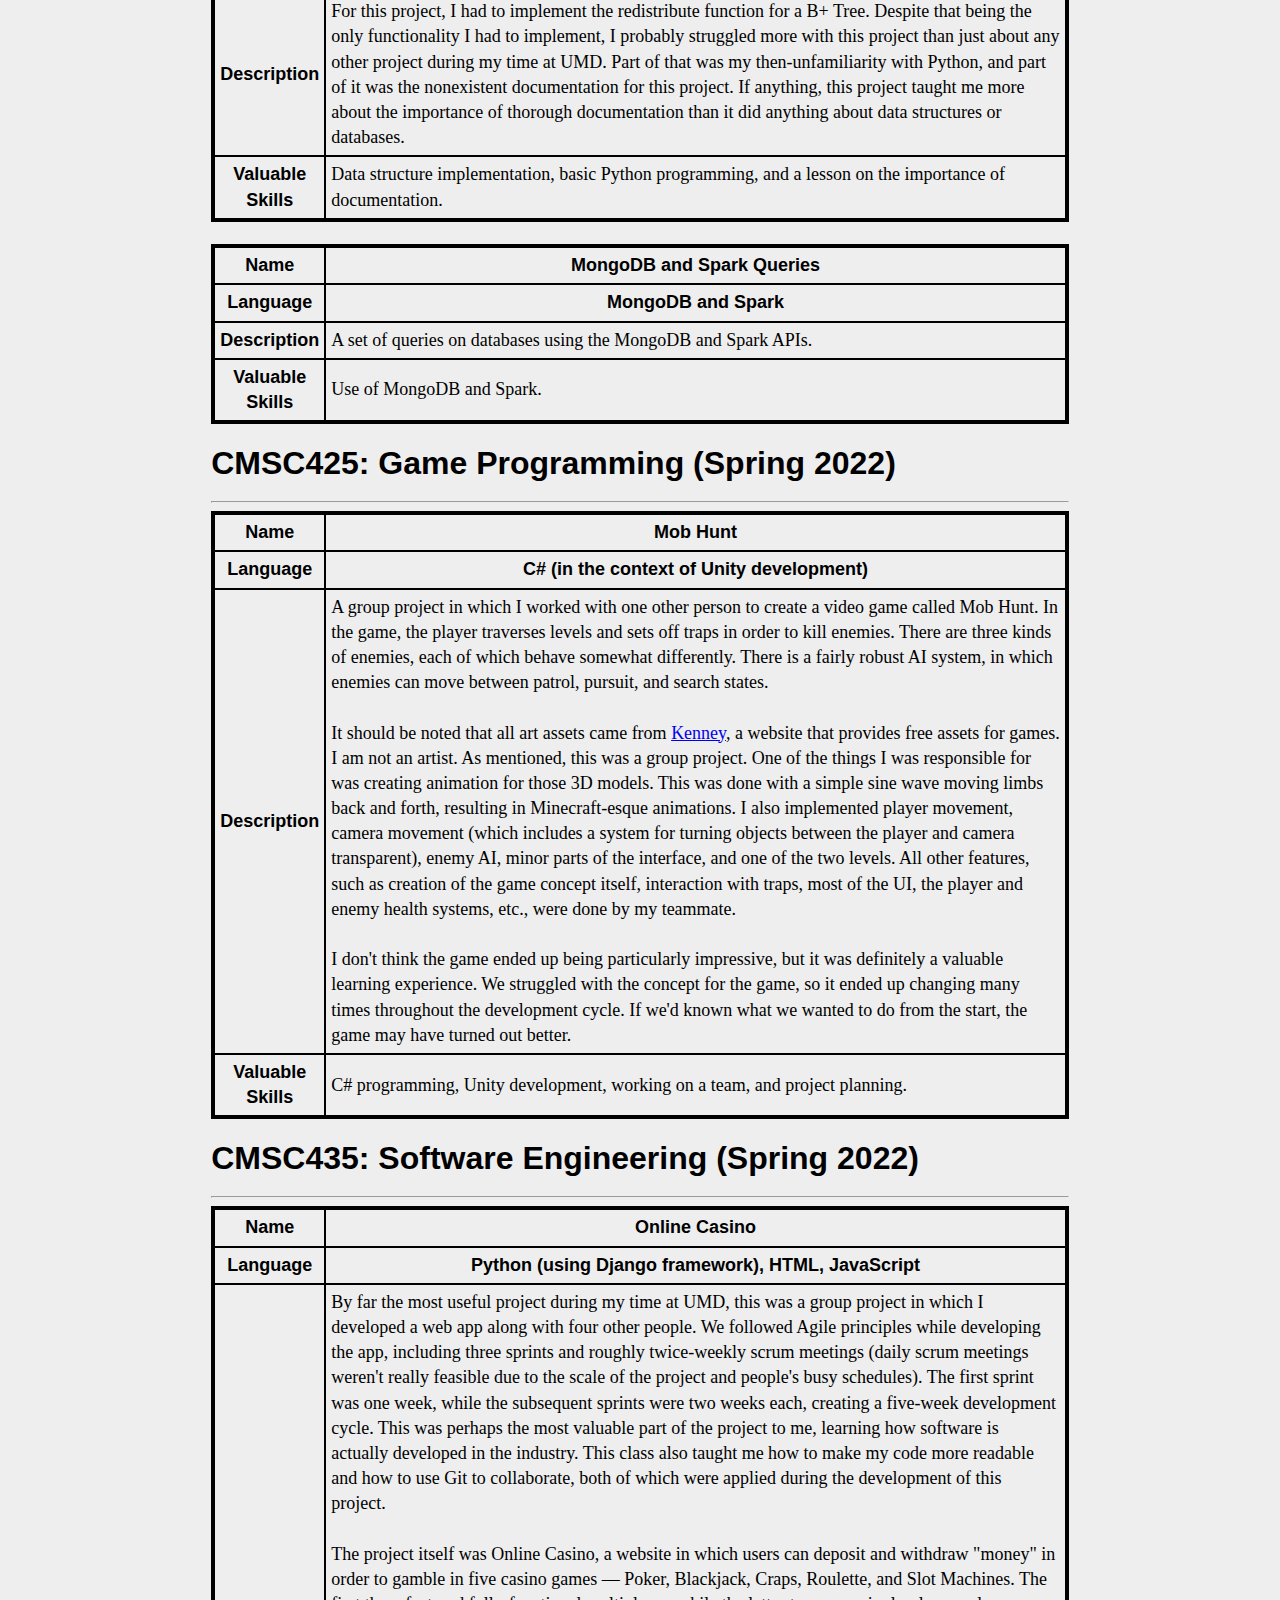
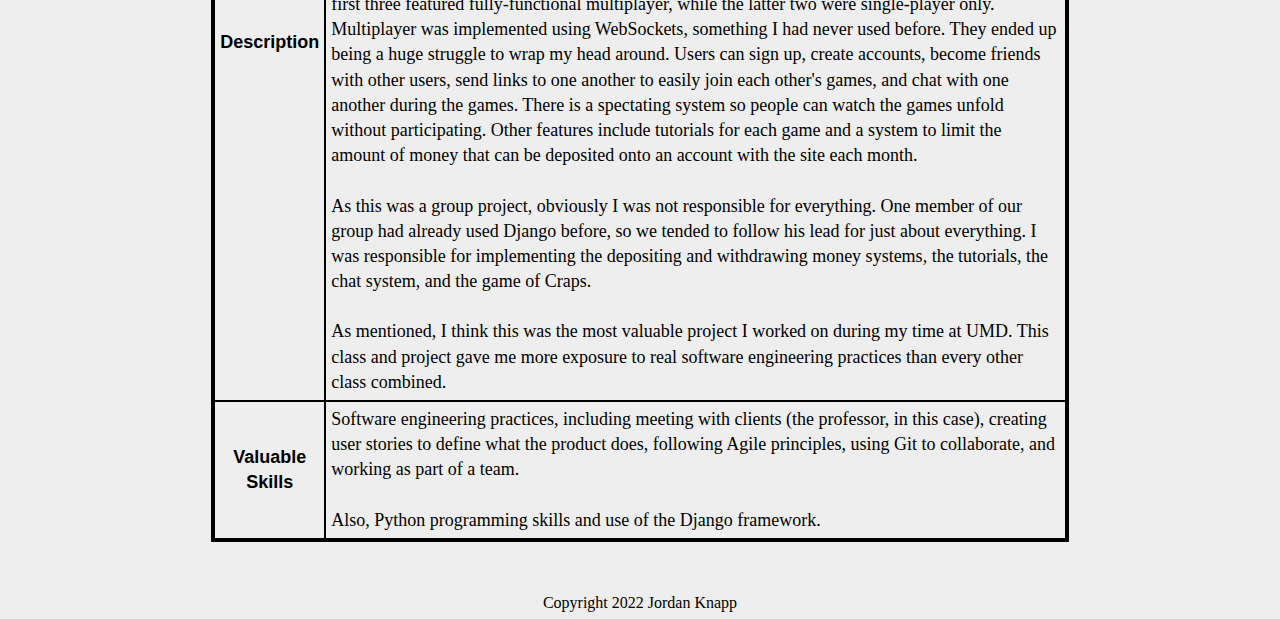
<file: schoolprojects.html>
<!DOCTYPE html>
<html lang="en-us">
    <head>
        <meta charset="UTF-8">
        <title>Jordan Knapp</title>
        <link rel="stylesheet" href="stylesheet.css">
        <meta name="viewport" content="width=device-width, initial-scale=1.0"> 
    </head>
    <body>
        <header>
            <h1>Jordan Knapp</h1>
        </header>
        <nav>
            <ul>
                <li><a href="index.html">Home</a></li>
                <li><a href="resume.html">Resume</a></li>
                <li><a class="active" href="portfolio.html">Portfolio</a></li>
                <li><a href="contact.html">Contact</a></li>
            </ul>
        </nav>
        <main>
            <section>
                <h1>School Projects</h1>
                <p>This is a collection of the most useful/interesting/challenging school projects I've worked on. They're broken up by course. A brief description, as well as any important skills I got from each project, are listed.</p>
                <p>Hosting school projects publicly on GitHub or any other site isn't allowed, so if any potential employers would like access to these projects, <a href="contact.html">send me an email</a>.</p>
            </section>
            <section>
                <h2>CMSC131: Object-Oriented Programming I (Fall 2018)</h2>
                <hr>
                <!-- 131 Projects tables: -->
                <!-- Poker Hand Evaluator small screen table -->
                <table>
                    <tr>
                        <th>Name</th>
                        <th>Poker Hand Evaluator</th>
                    </tr>
                    <tr>
                        <th>Language</th>
                        <th>Java</th>
                    </tr>
                    <tr>
                        <th>Description</th>
                        <td>An evaluator for hands of Poker. The GUI and underlying program design were provided by the instructor. The methods I wrote are responsible for evaluating the hands of the six players and determining what kind of hand (pair, straight, flush, etc.) they have.</td>
                    </tr>
                    <tr>
                        <th>Valuable Skills</th>
                        <td>Basic programming logic. Control structures, looping, dealing with arrays, etc. This project essentially tested your mastery of the basics of programming.</td>
                    </tr>
                </table>
                <br>
                <!-- Media Rental Manager table -->
                <table>
                    <tr>
                        <th>Name</th>
                        <th>Media Rental Manager</th>
                    </tr>
                    <tr>
                        <th>Language</th>
                        <th>Java</th>
                    </tr>
                    <tr>
                        <th>Description</th>
                        <td>This program manages the inventory and customers of a media rental store, such as BlockBuster. Customers can have different plans which allow them to rent out and return both movies and albums.</td>
                    </tr>
                    <tr>
                        <th>Valuable Skills</th>
                        <td>Object-oriented design. Use of inheritance, polymorphism, etc.</td>
                    </tr>
                </table>
            </section>
            <section>
                <h2>CMSC132: Object-Oriented Programming II (Spring 2019)</h2>
                <hr>
                <!-- 132 Projects tables: -->
                <!-- Linked List Implementation table -->
                <table>
                    <tr>
                        <th>Name</th>
                        <th>Linked List Implementation</th>
                    </tr>
                    <tr>
                        <th>Language</th>
                        <th>Java</th>
                    </tr>
                    <tr>
                        <th>Description</th>
                        <td>An implementation of a singly-linked list using Java generics. Uses the <span style="font-family:'Courier New', Courier, monospace">Iterable</span> and <span style="font-family:'Courier New', Courier, monospace">Comparable</span> interfaces as well. Also included are some utility methods, such as deleting values within a range of indices and checking how many times a particular value appears in the list.</td>
                    </tr>
                    <tr>
                        <th>Valuable Skills</th>
                        <td>Implementation of data structures and designing classes that conform to the requirements of particular interfaces.</td>
                    </tr>
                </table>
                <br>
                <!-- Graph Implementation table -->
                <table>
                    <tr>
                        <th>Name</th>
                        <th>Graph Implementation</th>
                    </tr>
                    <tr>
                        <th>Language</th>
                        <th>Java</th>
                    </tr>
                    <tr>
                        <th>Description</th>
                        <td>Another data structure implementation using generics. This time, a graph. Much more complex than a linked list.</td>
                    </tr>
                    <tr>
                        <th>Valuable Skills</th>
                        <td>Implementation of data structures.</td>
                    </tr>
                </table>
            </section>
            <section>
                <h2>CMSC216: Introduction to Computer Systems (Fall 2019)</h2>
                <hr>
                <!-- 216 Projects tables: -->
                <!-- Linked List Implementation II table -->
                <table>
                    <tr>
                        <th>Name</th>
                        <th>Linked List Implementation II</th>
                    </tr>
                    <tr>
                        <th>Language</th>
                        <th>C</th>
                    </tr>
                    <tr>
                        <th>Description</th>
                        <td>Another linked list implementation. This one is a doubly-linked list with a dummy head, and it was done in C rather than Java. This was my first major project that was not done in Java.</td>
                    </tr>
                    <tr>
                        <th>Valuable Skills</th>
                        <td>Programming in C, implementation of data structures.</td>
                    </tr>
                </table>
                <br>
                <!-- Unix Filesystem Simulator table -->
                <table>
                    <tr>
                        <th>Name</th>
                        <th>Unix Filesystem Simulator</th>
                    </tr>
                    <tr>
                        <th>Language</th>
                        <th>C</th>
                    </tr>
                    <tr>
                        <th>Description</th>
                        <td>A program that simulates a simplified version of the Unix filesystem. In this case, a filesystem consists of directories, and in each directory, there can be files as well as additional directories. Various Unix commands are simulated, including <span style="font-family:'Courier New', Courier, monospace">touch</span>, <span style="font-family:'Courier New', Courier, monospace">mkdir</span>, <span style="font-family:'Courier New', Courier, monospace">cd</span>, <span style="font-family:'Courier New', Courier, monospace">ls</span>, <span style="font-family:'Courier New', Courier, monospace">pwd</span>, and <span style="font-family:'Courier New', Courier, monospace">rm</span>.
                        <br><br>
                        I've included this project because it was by far one of the most challenging, but also one of the most rewarding projects I've had the experience of working on. It is one of the most fully-featured programs I've worked on as a school project. And I learned a lot from it about both the C language and how Unix works.</td>
                    </tr>
                    <tr>
                        <th>Valuable Skills</th>
                        <td>Advanced C programming, including memory management, pointers, structs, etc.</td>
                    </tr>
                </table>
                <br>
                <!-- C to MIPS table -->
                <table>
                    <tr>
                        <th>Name</th>
                        <th>Converting C code to MIPS Assembly</th>
                    </tr>
                    <tr>
                        <th>Language</th>
                        <th>MIPS Assembly</th>
                    </tr>
                    <tr>
                        <th>Description</th>
                        <td>The goal of this project was to convert three C programs into MIPS Assembly. The first two programs are pretty basic, but the third involves a recursive function. This was my first experience with any assembly language, and I really enjoyed working with it.</td>
                    </tr>
                    <tr>
                        <th>Valuable Skills</th>
                        <td>Assembly language (including function calls).</td>
                    </tr>
                </table>
                <br>
                <!-- pthreaded WC table -->
                <table>
                    <tr>
                        <th>Name</th>
                        <th>pthreaded <span style="font-family:'Courier New', Courier, monospace">wc</span> Implementation</th>
                    </tr>
                    <tr>
                        <th>Language</th>
                        <th>C</th>
                    </tr>
                    <tr>
                        <th>Description</th>
                        <td>A program similar to the Unix <span style="font-family:'Courier New', Courier, monospace">wc</span> utility, but using C pthreads to read several files simultaneously.</td>
                    </tr>
                    <tr>
                        <th>Valuable Skills</th>
                        <td>Advanced C programming, including multithreading with pthreads.</td>
                    </tr>
                </table>
            </section>
            <section>
                <h2>CMSC330: Organization of Programming Languages (Fall 2020)</h2>
                <hr>
                <!-- 330 Projects tables: -->
                <!-- WordNet table -->
                <table>
                    <tr>
                        <th>Name</th>
                        <th>WordNet</th>
                    </tr>
                    <tr>
                        <th>Language</th>
                        <th>Ruby</th>
                    </tr>
                    <tr>
                        <th>Description</th>
                        <td>An implementation of a <a href="https://wordnet.princeton.edu/">WordNet</a> in Ruby. A WordNet is essentially a way of associating words and concepts. It is a database of language and the meanings of words. See the link for a more in-depth explanation.</td>
                    </tr>
                    <tr>
                        <th>Valuable Skills</th>
                        <td>Quickly familiarizing myself with a topic I'd never heard of before (WordNets) while simultaneously learning a language I'd never used before (Ruby).</td>
                    </tr>
                </table>
                <br>
                <!-- SmallC Lexer/Parser/Interpreter table -->
                <table>
                    <tr>
                        <th>Name</th>
                        <th>SmallC Lexer, Parser, and Interpreter</th>
                    </tr>
                    <tr>
                        <th>Language</th>
                        <th>OCaml</th>
                    </tr>
                    <tr>
                        <th>Description</th>
                        <td>This project involved creating an interpreter for a simple language, SmallC. The lexer converts SmallC code into a sequence of tokens, while the parser converts the tokens into an Abstract Syntax Tree (AST). The interpreter will then produce the correct output of the program.
                        <br><br>
                        Compilers were briefly covered in the previous class, CMSC216, but this was my first time getting a hands-on look at programming languages under the hood. This is one of my favorite school projects that I worked on, and it's also the project that finally gave me an appreciation for functional programming.</td>
                    </tr>
                    <tr>
                        <th>Valuable Skills</th>
                        <td>Advanced functional programming and a deeper understanding of how compilers work.</td>
                    </tr>
                </table>
            </section>
            <section>
                <h2><span style="line-height:1em;"></span>CMSC433: Programming Language Technologies and Paradigms (Spring 2021)</span></h2>
                <hr>
                <!-- 433 Projects tables: -->
                <!-- Restaurant Simulation table -->
                <table>
                    <tr>
                        <th>Name</th>
                        <th>Restaurant Simulation</th>
                    </tr>
                    <tr>
                        <th>Language</th>
                        <th>Java</th>
                    </tr>
                    <tr>
                        <th>Description</th>
                        <td>This program simulates the operation of a restaurant. Customers, cooks, and the machines that make the food are all separate, threaded actors that implement the <span style="font-family:'Courier New', Courier, monospace">Runnable</span> interface. Customers enter the restaurant and place an order. The order is taken by cooks and processed using the machines, before finally being returned to the customer by the cooks. The system handles numerous customers, cooks, and machines all operating simultaneously.</td>
                    </tr>
                    <tr>
                        <th>Valuable Skills</th>
                        <td>Java multithreading, including synchronized blocks, semaphores, etc.</td>
                    </tr>
                </table>
                <br>
                <!-- Akka table -->
                <table>
                    <tr>
                        <th>Name</th>
                        <th>Akka Resource Management System</th>
                    </tr>
                    <tr>
                        <th>Language</th>
                        <th>Java</th>
                    </tr>
                    <tr>
                        <th>Description</th>
                        <td>A program that uses the Akka library to manage actors and their abilities to access resources in a simulated distributed environment. Resources are typically something like a printer, and actors can access and use them using message-passing.</td>
                    </tr>
                    <tr>
                        <th>Valuable Skills</th>
                        <td>Use of Akka and general actor-based concurrency concepts.</td>
                    </tr>
                </table>
                <br>
                <!-- Game of Life MPI table -->
                <table>
                    <tr>
                        <th>Name</th>
                        <th>Conway's Game of Life with MPI</th>
                    </tr>
                    <tr>
                        <th>Language</th>
                        <th>C</th>
                    </tr>
                    <tr>
                        <th>Description</th>
                        <td>This program uses the OpenMPI library to create a parallelized version of <a href="https://en.wikipedia.org/wiki/Conway%27s_Game_of_Life">Conway's Game of Life</a>. Each row of the grid space is run by a different processor, and they use message-passing to communicate data with one another. I used pthreads for C multithreading in an earlier project, but this was my first experience with MPI.</td>
                    </tr>
                    <tr>
                        <th>Valuable Skills</th>
                        <td>Use of the OpenMPI library.</td>
                    </tr>
                </table>
            </section>
            <section>
                <h2>CMSC420: Advanced Data Structures (Spring 2021)</h2>
                <hr>
                <!-- 420 Projects table: -->
                <table>
                    <tr>
                        <th>Name</th>
                        <th>Traveling Salesperson Tours</th>
                    </tr>
                    <tr>
                        <th>Language</th>
                        <th>Java</th>
                    </tr>
                    <tr>
                        <th>Description</th>
                        <td>A program that manages tours for the <a href="https://en.wikipedia.org/wiki/Travelling_salesman_problem">Traveling Salesperson Problem</a>. Three primary data structures are used. First, the tour itself is simply stored in an ArrayList, though it's in a class which features several utility methods. A slightly modified AA tree is used to map location names to their index within a tour, which makes looking them up more efficient. Finally, the spatial data, the actual <i>coordinates</i> at which locations are located, is stored in a Wrapped K-D Tree.
                        <br><br>
                        The Tour and WKDTree classes were written by me. The AAXTree class was provided by the instructor. Implementation of the AA tree was an early part of the assignment, and mine had some errors. The instructor provided canonical implementations after each stage of the project, so I used that rather than spending  time trying to fix my version.
                        <br><br>
                        This was a very complicated project, by far the most complicated data structure implementation I've ever done. More details about what exactly this project entailed can be found <a href="http://www.cs.umd.edu/class/spring2021/cmsc420-0101/Handouts/prog3.pdf">here</a>.</td>
                    </tr>
                    <tr>
                        <th>Valuable Skills</th>
                        <td>Advanced data structure implementation.</td>
                    </tr>
                </table>
            </section>
            <section>
                <h2>CMSC421: Introduction to Artificial Intelligence (Fall 2021)</h2>
                <hr>
                <!-- 421 Projects table: -->
                <table>
                    <tr>
                        <th>Name</th>
                        <th>Maze Solver with Genetic Algorithm</th>
                    </tr>
                    <tr>
                        <th>Language</th>
                        <th>Python</th>
                    </tr>
                    <tr>
                        <th>Description</th>
                        <td>This program involved creating a fitness function for a genetic algorithm, which results in evolving a set of rules for solving a simple 2D maze. This was my first exposure to genetic algorithms as well as my first time using Python in years. So it was a learning experience in more ways than one.</td>
                    </tr>
                    <tr>
                        <th>Valuable Skills</th>
                        <td>Basic Python programming, use of genetic algorithms.</td>
                    </tr>
                </table>
            </section>
            <section>
                <h2>CMSC411: Computer Systems Architecture (Fall 2021)</h2>
                <hr>
                <!-- 411 Projects table: -->
                <table>
                    <tr>
                        <th>Name</th>
                        <th>Pipelined Processor Simulator</th>
                    </tr>
                    <tr>
                        <th>Language</th>
                        <th>C</th>
                    </tr>
                    <tr>
                        <th>Description</th>
                        <td>A simulation of a basic processor with a simple five-stage pipeline. It runs a simplified, integer-only MIPS instruction set. The program simulates the registers, as well as both instruction and data memory, with the program producing actual output based on what the instructions do. It has a dependency-checking system, which appropriately stalls the pipeline when necessary.
                        <br><br>
                        I think it's safe to say this is the most complex project I'd worked on up to this point, at least in terms of what it set out to do. It was an exceptionally challenging project, but also very rewarding, as it not only honed my programming skills, but also expanded my understanding of how a processor works.</td>
                    </tr>
                    <tr>
                        <th>Valuable Skills</th>
                        <td>Deeper understanding of how processors work under the hood.</td>
                    </tr>
                </table>
            </section>
            <section>
                <h2>CMSC424: Database Design (Fall 2021)</h2>
                <hr>
                <!-- 424 Projects tables: -->
                <!-- Advanced SQL table -->
                <table>
                    <tr>
                        <th>Name</th>
                        <th>Advanced SQL Queries</th>
                    </tr>
                    <tr>
                        <th>Language</th>
                        <th>SQL</th>
                    </tr>
                    <tr>
                        <th>Description</th>
                        <td>This project was essentially just a set of somewhat complex SQL queries. Things like temporary tables, PostgreSQL functions, triggers, etc.
                        <br><br>
                        <b>Note: </b>All projects for this course were done on virtual machines, with databases being run using PostgreSQL. I no longer have access to the VMs, I only have the source files. None of the code for this course will actually be able to run, because the databases can't be accessed anymore.</td>
                    </tr>
                    <tr>
                        <th>Valuable Skills</th>
                        <td>Use of SQL.</td>
                    </tr>
                </table>
                <br>
                <!-- JDBC table -->
                <table>
                    <tr>
                        <th>Name</th>
                        <th>JDBC</th>
                    </tr>
                    <tr>
                        <th>Language</th>
                        <th>Java</th>
                    </tr>
                    <tr>
                        <th>Description</th>
                        <td>This project uses the JDBC API to execute SQL queries. Essentially lets you execute SQL using Java.</td>
                    </tr>
                    <tr>
                        <th>Valuable Skills</th>
                        <td>Use of JDBC.</td>
                    </tr>
                </table>
                <br>
                <!-- B+ Tree table -->
                <table>
                    <tr>
                        <th>Name</th>
                        <th>B+ Tree Redistribute Function</th>
                    </tr>
                    <tr>
                        <th>Language</th>
                        <th>Python</th>
                    </tr>
                    <tr>
                        <th>Description</th>
                        <td>For this project, I had to implement the redistribute function for a B+ Tree. Despite that being the only functionality I had to implement, I probably struggled more with this project than just about any other project during my time at UMD. Part of that was my then-unfamiliarity with Python, and part of it was the nonexistent documentation for this project. If anything, this project taught me more about the importance of thorough documentation than it did anything about data structures or databases.</td>
                    </tr>
                    <tr>
                        <th>Valuable Skills</th>
                        <td>Data structure implementation, basic Python programming, and a lesson on the importance of documentation.</td>
                    </tr>
                </table>
                <br>
                <!-- MongoDB and Spark table -->
                <table>
                    <tr>
                        <th>Name</th>
                        <th>MongoDB and Spark Queries</th>
                    </tr>
                    <tr>
                        <th>Language</th>
                        <th>MongoDB and Spark</th>
                    </tr>
                    <tr>
                        <th>Description</th>
                        <td>A set of queries on databases using the MongoDB and Spark APIs.</td>
                    </tr>
                    <tr>
                        <th>Valuable Skills</th>
                        <td>Use of MongoDB and Spark.</td>
                    </tr>
                </table>
            </section>
            <section>
                <h2>CMSC425: Game Programming (Spring 2022)</h2>
                <hr>
                <!-- 425 Projects table: -->
                <!-- Game table -->
                <table>
                    <tr>
                        <th>Name</th>
                        <th>Mob Hunt</th>
                    </tr>
                    <tr>
                        <th>Language</th>
                        <th>C# (in the context of Unity development)</th>
                    </tr>
                    <tr>
                        <th>Description</th>
                        <td>A group project in which I worked with one other person to create a video game called Mob Hunt. In the game, the player traverses levels and sets off traps in order to kill enemies. There are three kinds of enemies, each of which behave somewhat differently. There is a fairly robust AI system, in which enemies can move between patrol, pursuit, and search states.
                        <br><br>
                        It should be noted that all art assets came from <a href="https://www.kenney.nl/">Kenney</a>, a website that provides free assets for games. I am not an artist. As mentioned, this was a group project. One of the things I was responsible for was creating animation for those 3D models. This was done with a simple sine wave moving limbs back and forth, resulting in Minecraft-esque animations. I also implemented player movement, camera movement (which includes a system for turning objects between the player and camera transparent), enemy AI, minor parts of the interface, and one of the two levels. All other features, such as creation of the game concept itself, interaction with traps, most of the UI, the player and enemy health systems, etc., were done by my teammate.
                        <br><br>
                        I don't think the game ended up being particularly impressive, but it was definitely a valuable learning experience. We struggled with the concept for the game, so it ended up changing many times throughout the development cycle. If we'd known what we wanted to do from the start, the game may have turned out better.</td>
                    </tr>
                    <tr>
                        <th>Valuable Skills</th>
                        <td>C# programming, Unity development, working on a team, and project planning.</td>
                    </tr>
                </table>
            </section>
            <section>
                <h2>CMSC435: Software Engineering (Spring 2022)</h2>
                <hr>
                <!-- 435 Projects table: -->
                <!-- Online Casino table -->
                <table>
                    <tr>
                        <th>Name</th>
                        <th>Online Casino</th>
                    </tr>
                    <tr>
                        <th>Language</th>
                        <th>Python (using Django framework), HTML, JavaScript</th>
                    </tr>
                    <tr>
                        <th>Description</th>
                        <td>By far the most useful project during my time at UMD, this was a group project in which I developed a web app along with four other people. We followed Agile principles while developing the app, including three sprints and roughly twice-weekly scrum meetings (daily scrum meetings weren't really feasible due to the scale of the project and people's busy schedules). The first sprint was one week, while the subsequent sprints were two weeks each, creating a five-week development cycle. This was perhaps the most valuable part of the project to me, learning how software is actually developed in the industry. This class also taught me how to make my code more readable and how to use Git to collaborate, both of which were applied during the development of this project.
                        <br><br>
                        The project itself was Online Casino, a website in which users can deposit and withdraw "money" in order to gamble in five casino games — Poker, Blackjack, Craps, Roulette, and Slot Machines. The first three featured fully-functional multiplayer, while the latter two were single-player only. Multiplayer was implemented using WebSockets, something I had never used before. They ended up being a huge struggle to wrap my head around. Users can sign up, create accounts, become friends with other users, send links to one another to easily join each other's games, and chat with one another during the games. There is a spectating system so people can watch the games unfold without participating. Other features include tutorials for each game and a system to limit the amount of money that can be deposited onto an account with the site each month.
                        <br><br>
                        As this was a group project, obviously I was not responsible for everything. One member of our group had already used Django before, so we tended to follow his lead for just about everything. I was responsible for implementing the depositing and withdrawing money systems, the tutorials, the chat system, and the game of Craps.
                        <br><br>
                        As mentioned, I think this was the most valuable project I worked on during my time at UMD. This class and project gave me more exposure to real software engineering practices than every other class combined.</td>
                    </tr>
                    <tr>
                        <th>Valuable Skills</th>
                        <td>Software engineering practices, including meeting with clients (the professor, in this case), creating user stories to define what the product does, following Agile principles, using Git to collaborate, and working as part of a team.
                        <br><br>
                        Also, Python programming skills and use of the Django framework.</td>
                    </tr>
                </table>
            </section>
            <br><br>
        </main>
    </body>
    <footer>Copyright 2022 Jordan Knapp</footer>
</html>
</file>
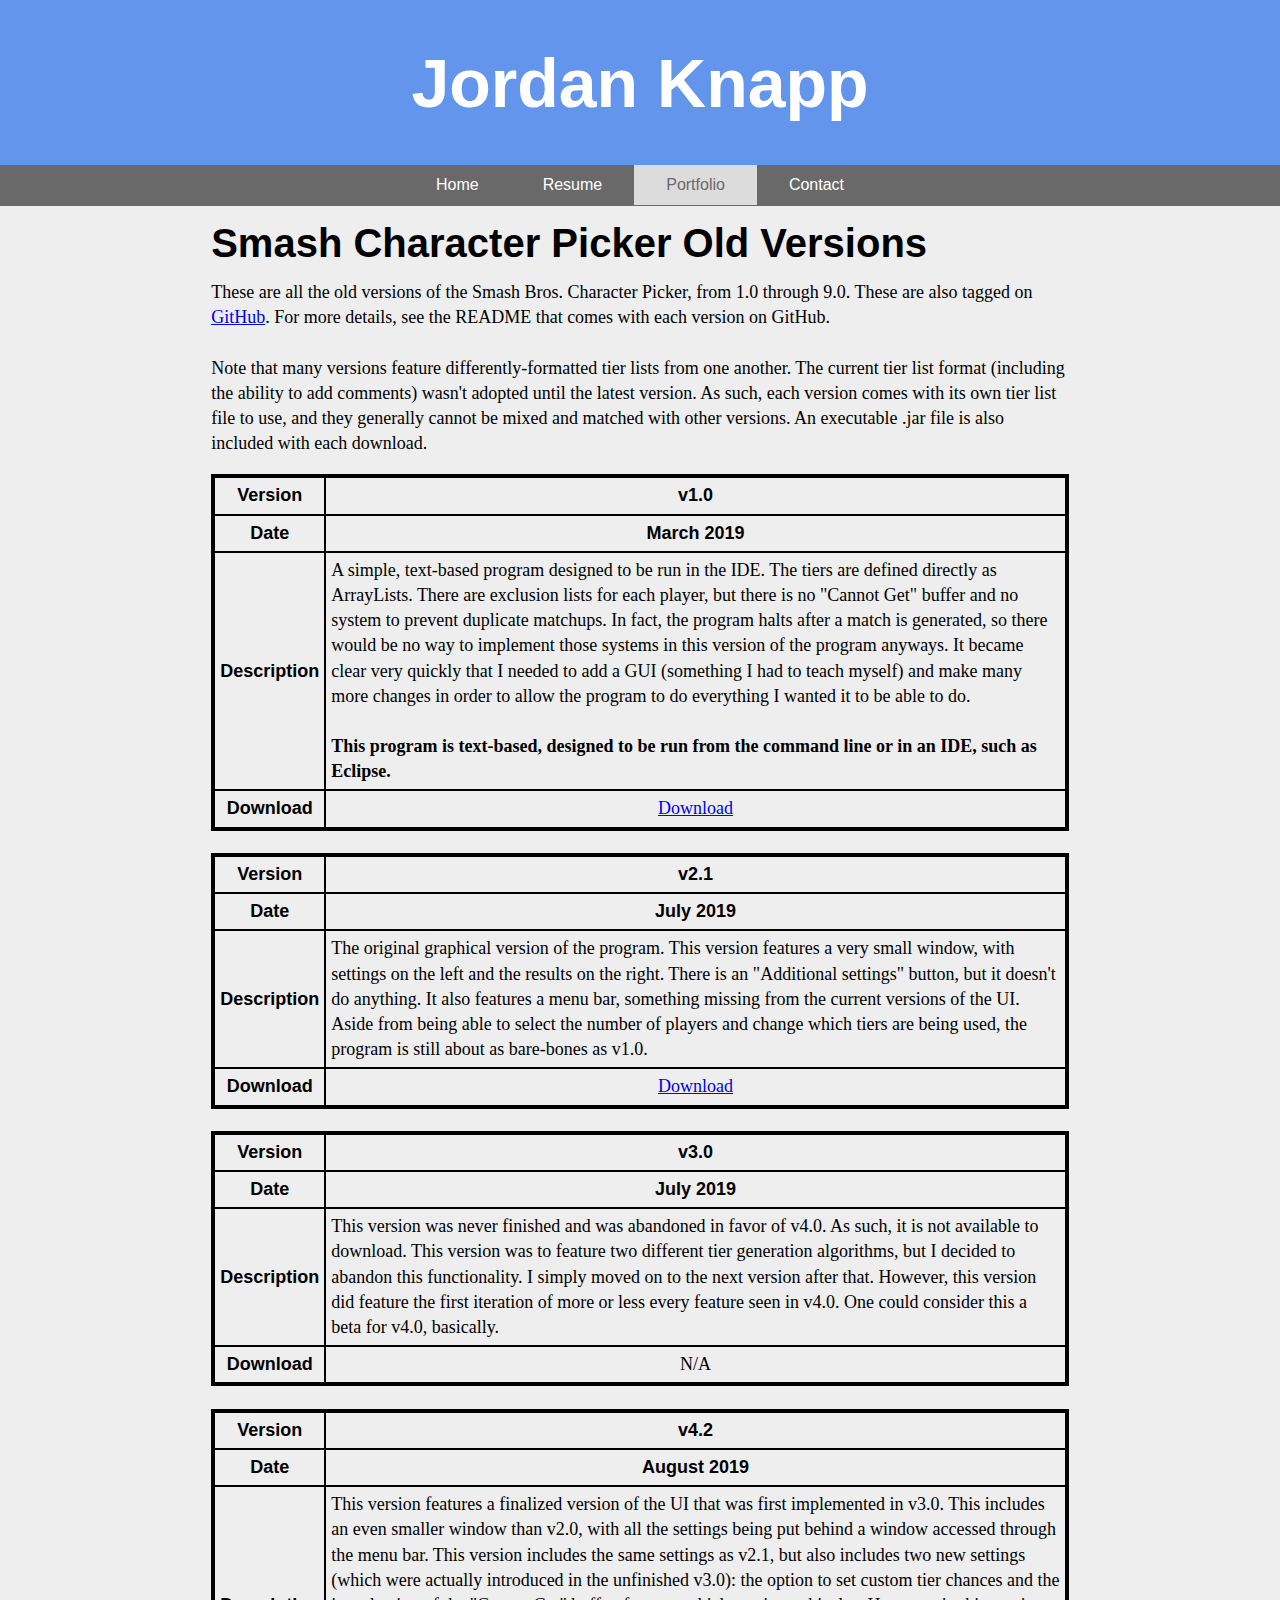
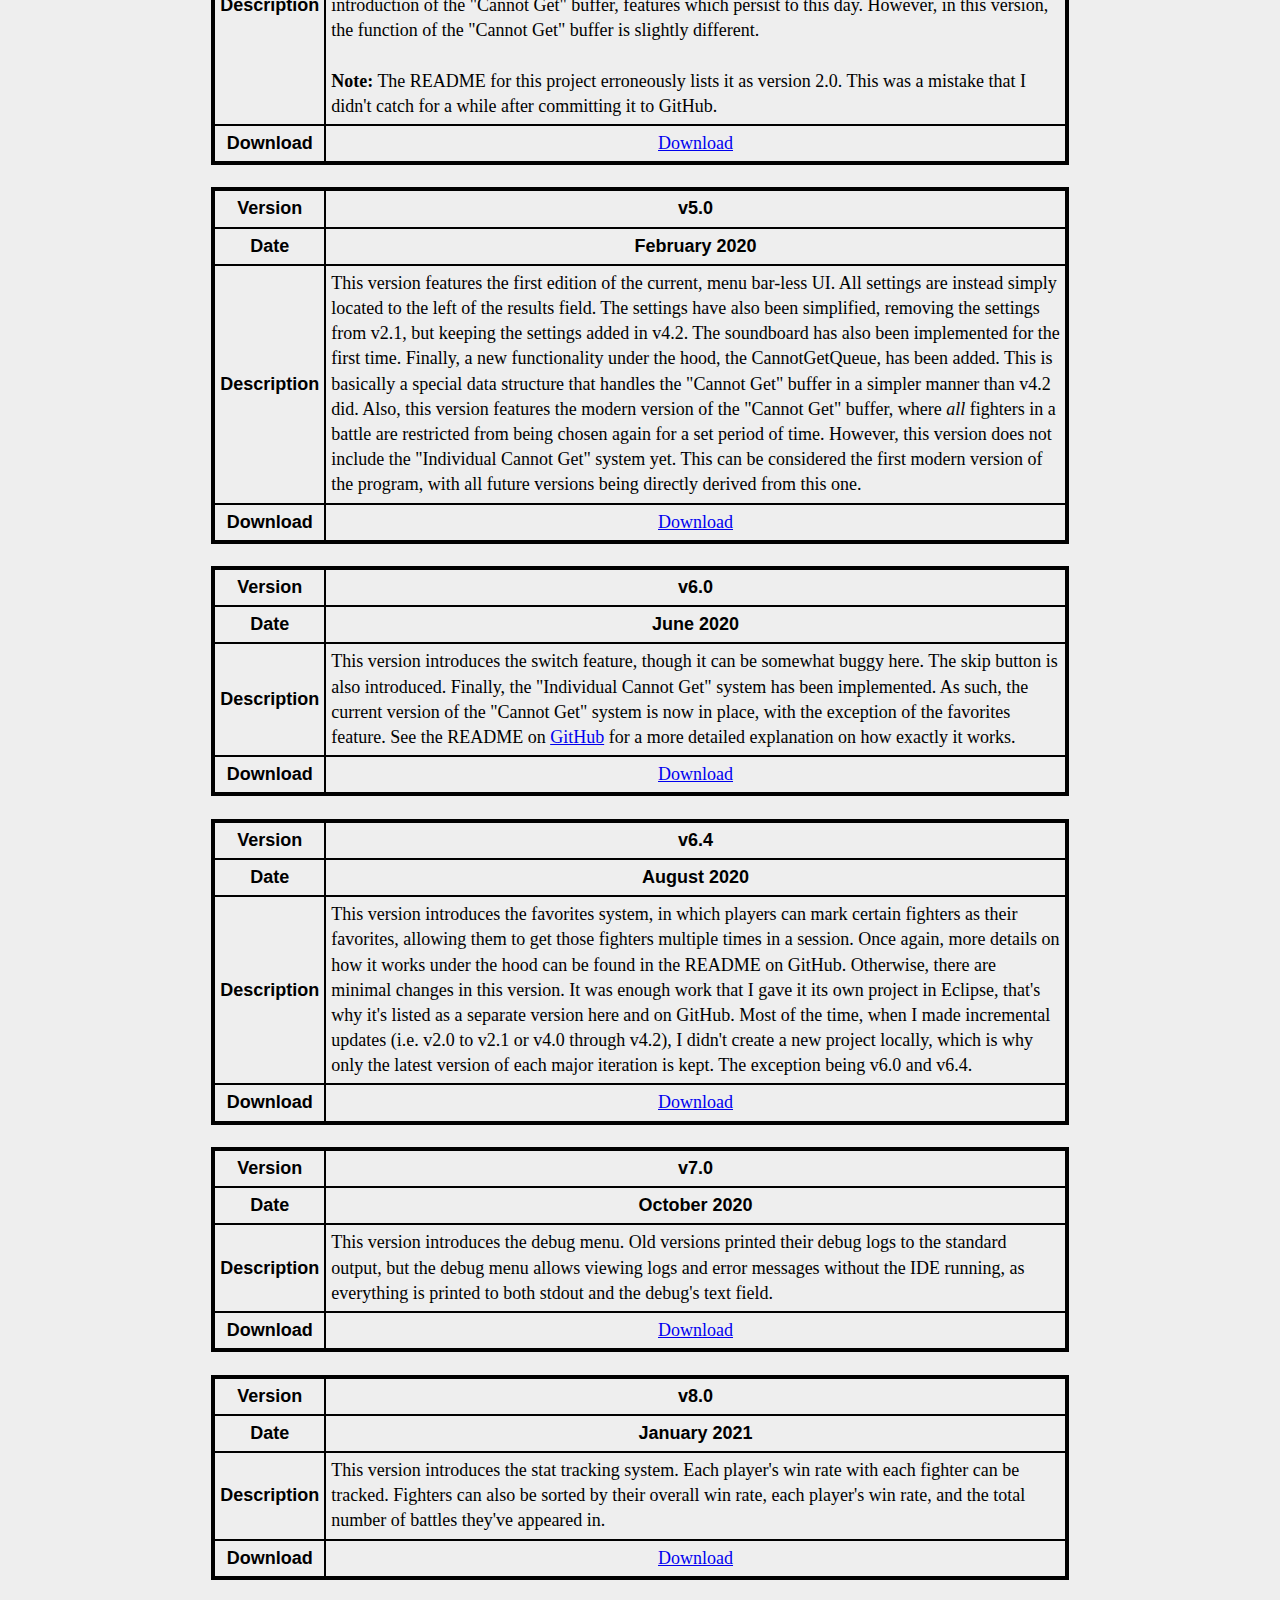
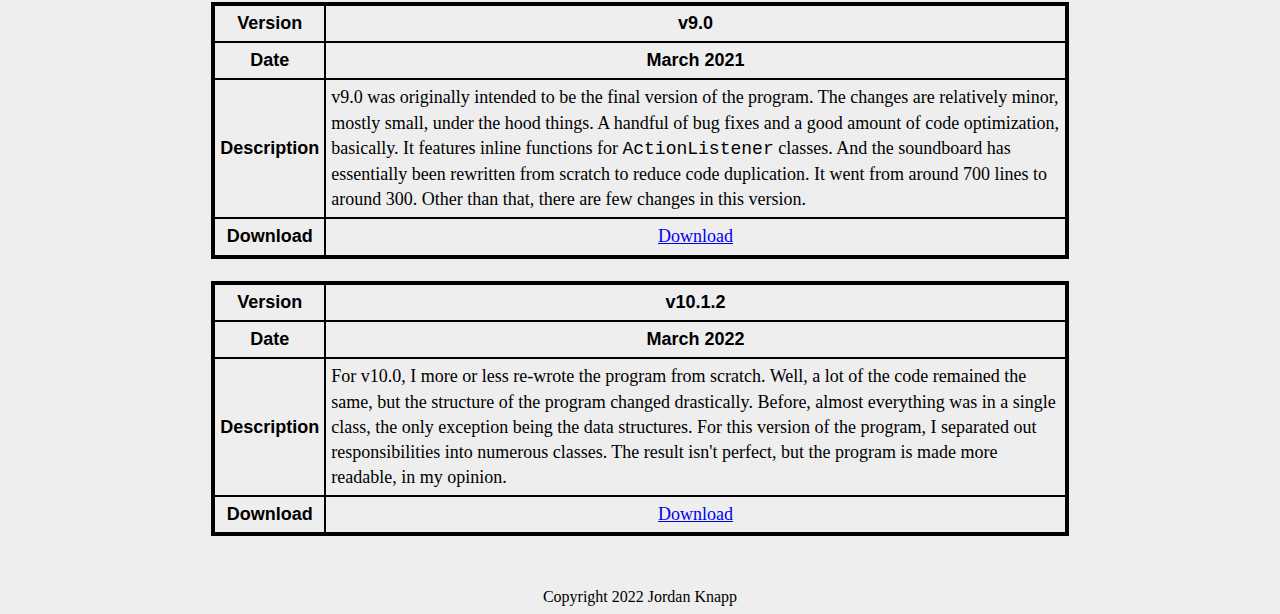
<file: smashold.html>
<!DOCTYPE html>
<html lang="en-us">
    <head>
        <meta charset="UTF-8">
        <title>Jordan Knapp</title>
        <link rel="stylesheet" href="stylesheet.css">
        <meta name="viewport" content="width=device-width, initial-scale=1.0"> 
    </head>
    <body>
        <header>
            <h1>Jordan Knapp</h1>
        </header>
        <nav>
            <ul>
                <li><a href="index.html">Home</a></li>
                <li><a href="resume.html">Resume</a>
                    <ul>
                        <a href="file/doc/Jordan Knapp Resume.docx" download>.docx Download</a>
                        <a href="file/doc/Jordan Knapp Resume.pdf" download>.pdf Download</a>
                    </ul>
                </li>
                <li><a class="active" href="portfolio.html">Portfolio</a>
                    <ul>
                        <a href="portfolio.html#major">Major Projects</a>
                        <a href="portfolio.html#minor">Minor Projects</a>
                        <a href="schoolprojects.html">School Projects</a>
                    </ul>
                </li>
                <li><a href="contact.html">Contact</a></li>
            </ul>
        </nav>
        <main>
            <section>
                <h1>Smash Character Picker Old Versions</h1>
                <p>These are all the old versions of the Smash Bros. Character Picker, from 1.0 through 9.0. These are also tagged on <a href="https://github.com/jordanknapp00/Smash-Character-Picker/tags">GitHub</a>. For more details, see the README that comes with each version on GitHub.
                <br><br>
                Note that many versions feature differently-formatted tier lists from one another. The current tier list format (including the ability to add comments) wasn't adopted until the latest version. As such, each version comes with its own tier list file to use, and they generally cannot be mixed and matched with other versions. An executable .jar file is also included with each download.</p>
            </section>
            <section>
                <table>
                    <tr>
                        <th>Version</th>
                        <th>v1.0</th>
                    </tr>
                    <tr>
                        <th>Date</th>
                        <th>March 2019</th>
                    </tr>
                    <tr>
                        <th>Description</th>
                        <td>A simple, text-based program designed to be run in the IDE. The tiers are defined directly as ArrayLists. There are exclusion lists for each player, but there is no "Cannot Get" buffer and no system to prevent duplicate matchups. In fact, the program halts after a match is generated, so there would be no way to implement those systems in this version of the program anyways. It became clear very quickly that I needed to add a GUI (something I had to teach myself) and make many more changes in order to allow the program to do everything I wanted it to be able to do.
                        <br><br>
                        <b>This program is text-based, designed to be run from the command line or in an IDE, such as Eclipse.</b></td>
                    </tr>
                    <tr>
                        <th>Download</th>
                        <td class="table-center"><a href="file/proj/Smash-Character-Picker-1.0.zip" download>Download</a></td>
                    </tr>
                </table>
                <br>
                <table>
                    <tr>
                        <th>Version</th>
                        <th>v2.1</th>
                    </tr>
                    <tr>
                        <th>Date</th>
                        <th>July 2019</th>
                    </tr>
                    <tr>
                        <th>Description</th>
                        <td>The original graphical version of the program. This version features a very small window, with settings on the left and the results on the right. There is an "Additional settings" button, but it doesn't do anything. It also features a menu bar, something missing from the current versions of the UI. Aside from being able to select the number of players and change which tiers are being used, the program is still about as bare-bones as v1.0.</td>
                    </tr>
                    <tr>
                        <th>Download</th>
                        <td class="table-center"><a href="file/proj/Smash-Character-Picker-2.1.zip" download>Download</a></td>
                    </tr>
                </table>
                <br>
                <table>
                    <tr>
                        <th>Version</th>
                        <th>v3.0</th>
                    </tr>
                    <tr>
                        <th>Date</th>
                        <th>July 2019</th>
                    </tr>
                    <tr>
                        <th>Description</th>
                        <td>This version was never finished and was abandoned in favor of v4.0. As such, it is not available to download. This version was to feature two different tier generation algorithms, but I decided to abandon this functionality. I simply moved on to the next version after that. However, this version did feature the first iteration of more or less every feature seen in v4.0. One could consider this a beta for v4.0, basically.</td>
                    </tr>
                    <tr>
                        <th>Download</th>
                        <td class="table-center">N/A</td>
                    </tr>
                </table>
                <br>
                <table>
                    <tr>
                        <th>Version</th>
                        <th>v4.2</th>
                    </tr>
                    <tr>
                        <th>Date</th>
                        <th>August 2019</th>
                    </tr>
                    <tr>
                        <th>Description</th>
                        <td>This version features a finalized version of the UI that was first implemented in v3.0. This includes an even smaller window than v2.0, with all the settings being put behind a window accessed through the menu bar. This version includes the same settings as v2.1, but also includes two new settings (which were actually introduced in the unfinished v3.0): the option to set custom tier chances and the introduction of the "Cannot Get" buffer, features which persist to this day. However, in this version, the function of the "Cannot Get" buffer is slightly different.
                        <br><br>
                        <b>Note:</b> The README for this project erroneously lists it as version 2.0. This was a mistake that I didn't catch for a while after committing it to GitHub.</td>
                    </tr>
                    <tr>
                        <th>Download</th>
                        <td class="table-center"><a href="file/proj/Smash-Character-Picker-4.2.zip" download>Download</a></td>
                    </tr>
                </table>
                <br>
                <table>
                    <tr>
                        <th>Version</th>
                        <th>v5.0</th>
                    </tr>
                    <tr>
                        <th>Date</th>
                        <th>February 2020</th>
                    </tr>
                    <tr>
                        <th>Description</th>
                        <td>This version features the first edition of the current, menu bar-less UI. All settings are instead simply located to the left of the results field. The settings have also been simplified, removing the settings from v2.1, but keeping the settings added in v4.2. The soundboard has also been implemented for the first time. Finally, a new functionality under the hood, the CannotGetQueue, has been added. This is basically a special data structure that handles the "Cannot Get" buffer in a simpler manner than v4.2 did. Also, this version features the modern version of the "Cannot Get" buffer, where <i>all</i> fighters in a battle are restricted from being chosen again for a set period of time. However, this version does not include the "Individual Cannot Get" system yet. This can be considered the first modern version of the program, with all future versions being directly derived from this one.</td>
                    </tr>
                    <tr>
                        <th>Download</th>
                        <td class="table-center"><a href="file/proj/Smash-Character-Picker-5.0.zip" download>Download</a></td>
                    </tr>
                </table>
                <br>
                <table>
                    <tr>
                        <th>Version</th>
                        <th>v6.0</th>
                    </tr>
                    <tr>
                        <th>Date</th>
                        <th>June 2020</th>
                    </tr>
                    <tr>
                        <th>Description</th>
                        <td>This version introduces the switch feature, though it can be somewhat buggy here. The skip button is also introduced. Finally, the "Individual Cannot Get" system has been implemented. As such, the current version of the "Cannot Get" system is now in place, with the exception of the favorites feature. See the README on <a href="https://github.com/jordanknapp00/Smash-Character-Picker">GitHub</a> for a more detailed explanation on how exactly it works.</td>
                    </tr>
                    <tr>
                        <th>Download</th>
                        <td class="table-center"><a href="file/proj/Smash-Character-Picker-6.0.zip" download>Download</a></td>
                    </tr>
                </table>
                <br>
                <table>
                    <tr>
                        <th>Version</th>
                        <th>v6.4</th>
                    </tr>
                    <tr>
                        <th>Date</th>
                        <th>August 2020</th>
                    </tr>
                    <tr>
                        <th>Description</th>
                        <td>This version introduces the favorites system, in which players can mark certain fighters as their favorites, allowing them to get those fighters multiple times in a session. Once again, more details on how it works under the hood can be found in the README on GitHub. Otherwise, there are minimal changes in this version. It was enough work that I gave it its own project in Eclipse, that's why it's listed as a separate version here and on GitHub. Most of the time, when I made incremental updates (i.e. v2.0 to v2.1 or v4.0 through v4.2), I didn't create a new project locally, which is why only the latest version of each major iteration is kept. The exception being v6.0 and v6.4.</td>
                    </tr>
                    <tr>
                        <th>Download</th>
                        <td class="table-center"><a href="file/proj/Smash-Character-Picker-6.4.zip" download>Download</a></td>
                    </tr>
                </table>
                <br>
                <table>
                    <tr>
                        <th>Version</th>
                        <th>v7.0</th>
                    </tr>
                    <tr>
                        <th>Date</th>
                        <th>October 2020</th>
                    </tr>
                    <tr>
                        <th>Description</th>
                        <td>This version introduces the debug menu. Old versions printed their debug logs to the standard output, but the debug menu allows viewing logs and error messages without the IDE running, as everything is printed to both stdout and the debug's text field.</td>
                    </tr>
                    <tr>
                        <th>Download</th>
                        <td class="table-center"><a href="file/proj/Smash-Character-Picker-7.0.zip" download>Download</a></td>
                    </tr>
                </table>
                <br>
                <table>
                    <tr>
                        <th>Version</th>
                        <th>v8.0</th>
                    </tr>
                    <tr>
                        <th>Date</th>
                        <th>January 2021</th>
                    </tr>
                    <tr>
                        <th>Description</th>
                        <td>This version introduces the stat tracking system. Each player's win rate with each fighter can be tracked. Fighters can also be sorted by their overall win rate, each player's win rate, and the total number of battles they've appeared in.</td>
                    </tr>
                    <tr>
                        <th>Download</th>
                        <td class="table-center"><a href="file/proj/Smash-Character-Picker-8.0.zip" download>Download</a></td>
                    </tr>
                </table>
                <br>
                <table>
                    <tr>
                        <th>Version</th>
                        <th>v9.0</th>
                    </tr>
                    <tr>
                        <th>Date</th>
                        <th>March 2021</th>
                    </tr>
                    <tr>
                        <th>Description</th>
                        <td>v9.0 was originally intended to be the final version of the program. The changes are relatively minor, mostly small, under the hood things. A handful of bug fixes and a good amount of code optimization, basically. It features inline functions for <span style="font-family:'Courier New', Courier, monospace">ActionListener</span> classes. And the soundboard has essentially been rewritten from scratch to reduce code duplication. It went from around 700 lines to around 300. Other than that, there are few changes in this version.</td>
                    </tr>
                    <tr>
                        <th>Download</th>
                        <td class="table-center"><a href="file/proj/Smash-Character-Picker-9.0.zip" download>Download</a></td>
                    </tr>
                </table>
                <br>
                <table>
                    <tr>
                        <th>Version</th>
                        <th>v10.1.2</th>
                    </tr>
                    <tr>
                        <th>Date</th>
                        <th>March 2022</th>
                    </tr>
                    <tr>
                        <th>Description</th>
                        <td>For v10.0, I more or less re-wrote the program from scratch. Well, a lot of the code remained the same, but the structure of the program changed drastically. Before, almost everything was in a single class, the only exception being the data structures. For this version of the program, I separated out responsibilities into numerous classes. The result isn't perfect, but the program is made more readable,  in my opinion.</td>
                    </tr>
                    <tr>
                        <th>Download</th>
                        <td class="table-center"><a href="file/proj/Smash-Character-Picker-10.1.2.zip" download>Download</a></td>
                    </tr>
                </table>
            </section>
            <br><br>
        </main>
    </body>
    <footer>Copyright 2022 Jordan Knapp</footer>
</html>
</file>
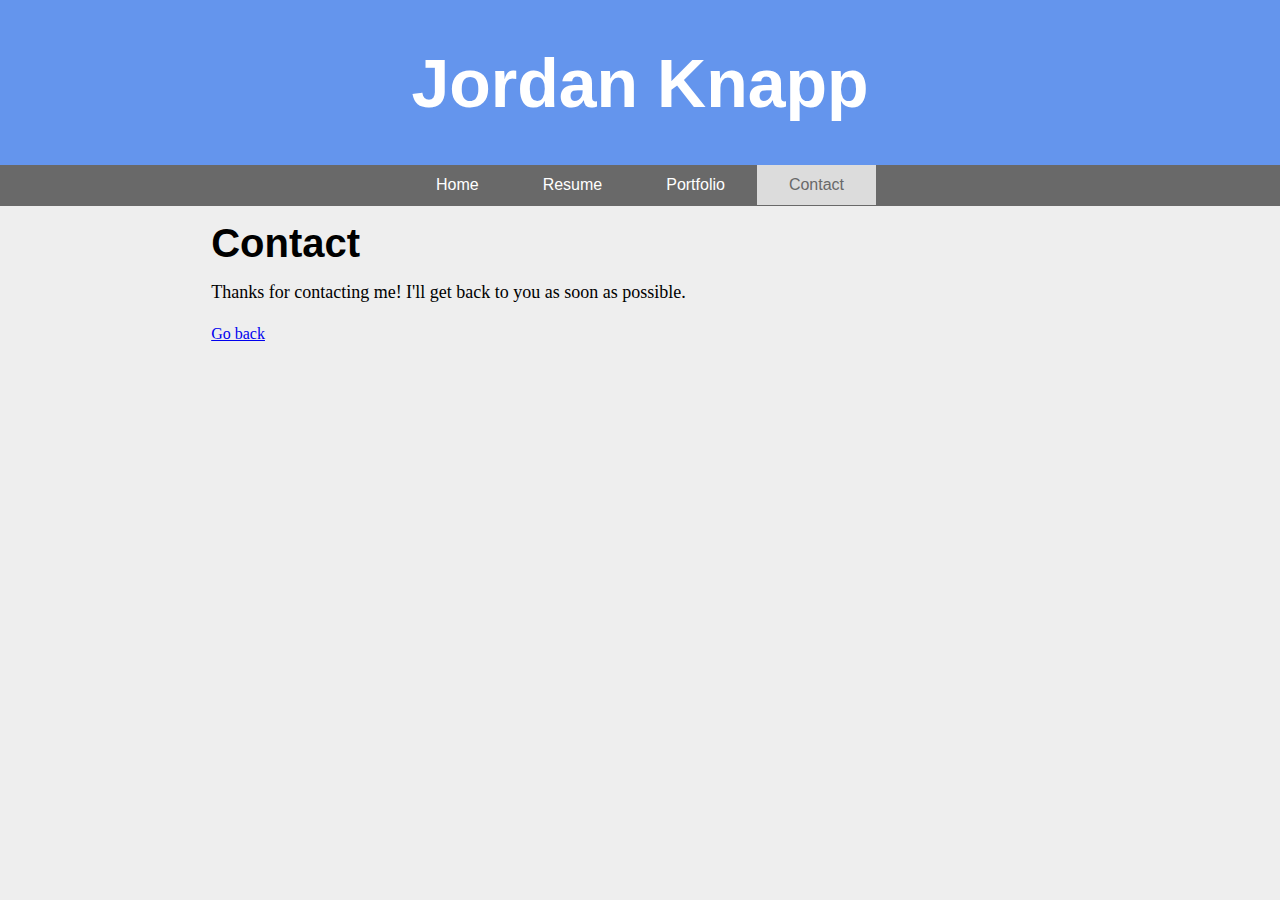
<file: thanks.html>
<!DOCTYPE html>
<html lang="en-us">
    <head>
        <meta charset="UTF-8">
        <title>Jordan Knapp</title>
        <link rel="stylesheet" href="stylesheet.css">
        <meta name="viewport" content="width=device-width, initial-scale=1.0"> 
    </head>
    <body>
        <header>
            <h1>Jordan Knapp</h1>
        </header>
        <nav>
            <ul>
                <li><a href="index.html">Home</a></li>
                <li><a href="resume.html">Resume</a>
                    <ul>
                        <a href="file/doc/Jordan Knapp Resume.docx" download>.docx Download</a>
                        <a href="file/doc/Jordan Knapp Resume.pdf" download>.pdf Download</a>
                    </ul>
                </li>
                <li><a href="portfolio.html">Portfolio</a>
                    <ul>
                        <a href="portfolio.html#major">Major Projects</a>
                        <a href="portfolio.html#minor">Minor Projects</a>
                        <a href="schoolprojects.html">School Projects</a>
                    </ul>
                </li>
                <li><a class="active" href="contact.html">Contact</a></li>
            </ul>
        </nav>
        <main>
            <section>
                <article>
                    <h1>Contact</h1>
                    <p>Thanks for contacting me! I'll get back to you as soon as possible.</p>
                    <a href="contact.html">Go back</a>
                </article>
            </section>
        </main>
    </body>
</html>
</file>
<file: stylesheet.css>
/* Styling specific to non-phone screens (will apply to tablets and regular computer screens */
@media only screen and (min-width:750px) {
    header h1 {
        color: white;
        font-size: 425%;
        line-height:.8;
    }

    nav {
        line-height: .75em;
    }

    nav ul {
        display: inline-block;
    }

    nav ul li {
        float: left;
    }

    h1 {
        line-height: .5em;
    }

    h2 {
        line-height: .75em;
    }

    .home img {
        float: right;
        padding-right: 10px;
        padding-bottom: 10px;
        max-width: 35vw;
        height: auto;
    }
    
    .home p {
        max-width: 45%;
    }
    
    .contact {
        text-align: right;
        float: left;
    }

    .contact input[type=submit] {
        width: 315px;
        float: right;
    }

    .contact input[type=text], input[type=email], textarea {
        width: 300px;
        resize: vertical;
    }
}

/* Styling only for desktop/laptop computers */
@media only screen and (min-width:811px) {
    section {
        margin-left: 16.5%;
        margin-right: 16.5%;
    }
}

/* Styling for tablets */
@media only screen and (max-width:811px) {
    .home img {
        float: right;
        padding-right: 0;
        max-width: 45vw;
        height: auto;
    }

    h2 {
        line-height:1em;
    }

    section {
        margin-left: 5%;
        margin-right: 5%;
    }

    section .home {
        margin: 0;
        padding: 10px;
    }
}

/* Styling just for phone screens */
@media only screen and (max-width:749px) {
    header h1 {
        color: white;
        font-size: 250%;
    }

    .home figure {
        float: inline-start;
        margin: 10px;
    }

    .home img {
        max-width: 100%;
        height: auto;
    }

    section {
        margin: 0;
        padding: 10px;
    }

    .contact input, .contact textarea {
        box-sizing: border-box;
        float: inline-start;
        width: 89vw;
    }
}

/* General styling that applies to all devices */

header {
    position: relative;
    background-color: #6495ed;
    padding-top: 10px;
    padding-bottom: 10px;
    width: 100%;
    text-align: center;
}

nav {
    text-align: center;
    width: 100%;
    background-color: dimgray;
}

nav ul {
    list-style: none;
    margin: 0;
    padding: 0;
    overflow: hidden;
}

nav ul li a {
    display:block;
    color: white;
    font-family: Arial, Helvetica, sans-serif;
    text-align: center;
    padding: 14px 32px;
    text-decoration: none;
}

nav ul li a.active {
    background-color: gainsboro;
    color: dimgray;
}

nav ul li a:hover {
    background-color: white;
    color: dimgray;
}


nav ul li ul {
    display: none;
    position: absolute;
    background-color: dimgray;
    color: white;
}

nav ul li:hover ul {
    display: block;
}

body {
    margin: 0;
    background-color: #EEEEEE;
    line-height: 1.4;
}

h1 {
    font-size: 250%;
}

h2 {
    font-size: 200%;
}

h1, h2 {
    font-family: 'Trebuchet MS', 'Lucida Sans Unicode', 'Lucida Grande', 'Lucida Sans', Arial, sans-serif;
}

p {
    font-family: Georgia, 'Times New Roman', Times, serif;
    font-size: 18px;
}

.home ul li {
    font-family: Georgia, 'Times New Roman', Times, serif;
    font-size: 18px;
}

.resume-head p {
    text-align: center;
    font-size: large;
    font-family: 'Times New Roman', Times, serif;
}

.resume-head b {
    font-family: 'Times New Roman', Times, serif;
    font-size: x-large;
}

.resume h2 {
    font-family: 'Times New Roman', Times, serif;
    text-decoration: underline;
}

.resume ul li {
    list-style-type: circle;
    font-size: 18px;
}

.resume ul ul li {
    list-style-type: square;
}

table, td, th { 
    padding: 5px;
    font-size: 18px;
}

table {
    margin-left: auto;
    margin-right: auto;
    border-collapse: collapse;
    border: 4px solid black;
    width: 100%;
}

td, th {
    border: 2px solid black;
}

th {
    font-family: 'Trebuchet MS', 'Lucida Sans Unicode', 'Lucida Grande', 'Lucida Sans', Arial, sans-serif;
    width: 12.5%;
}

td {
    font-family: Georgia, 'Times New Roman', Times, serif;
    width: 87.5%;
}

.table-center {
    text-align: center;
}

.contact {
    font-family:Georgia, 'Times New Roman', Times, serif;
    font-size: larger;
}

.contact label {
    padding-right: 25px;
}

.contact textarea {
    vertical-align: top;
    font-size: small;
}

.contact input[type=text], input[type=email], textarea {
    font-family: Georgia, 'Times New Roman', Times, serif;
    font-size: large;
    padding: 5px;
    margin-bottom: 10px;
}

.contact input[type=submit] {
    font-family: Arial, Helvetica, sans-serif;
}

footer {
    text-align: center;
    padding: 5px;
    font-family: Georgia, 'Times New Roman', Times, serif;
}
</file>
